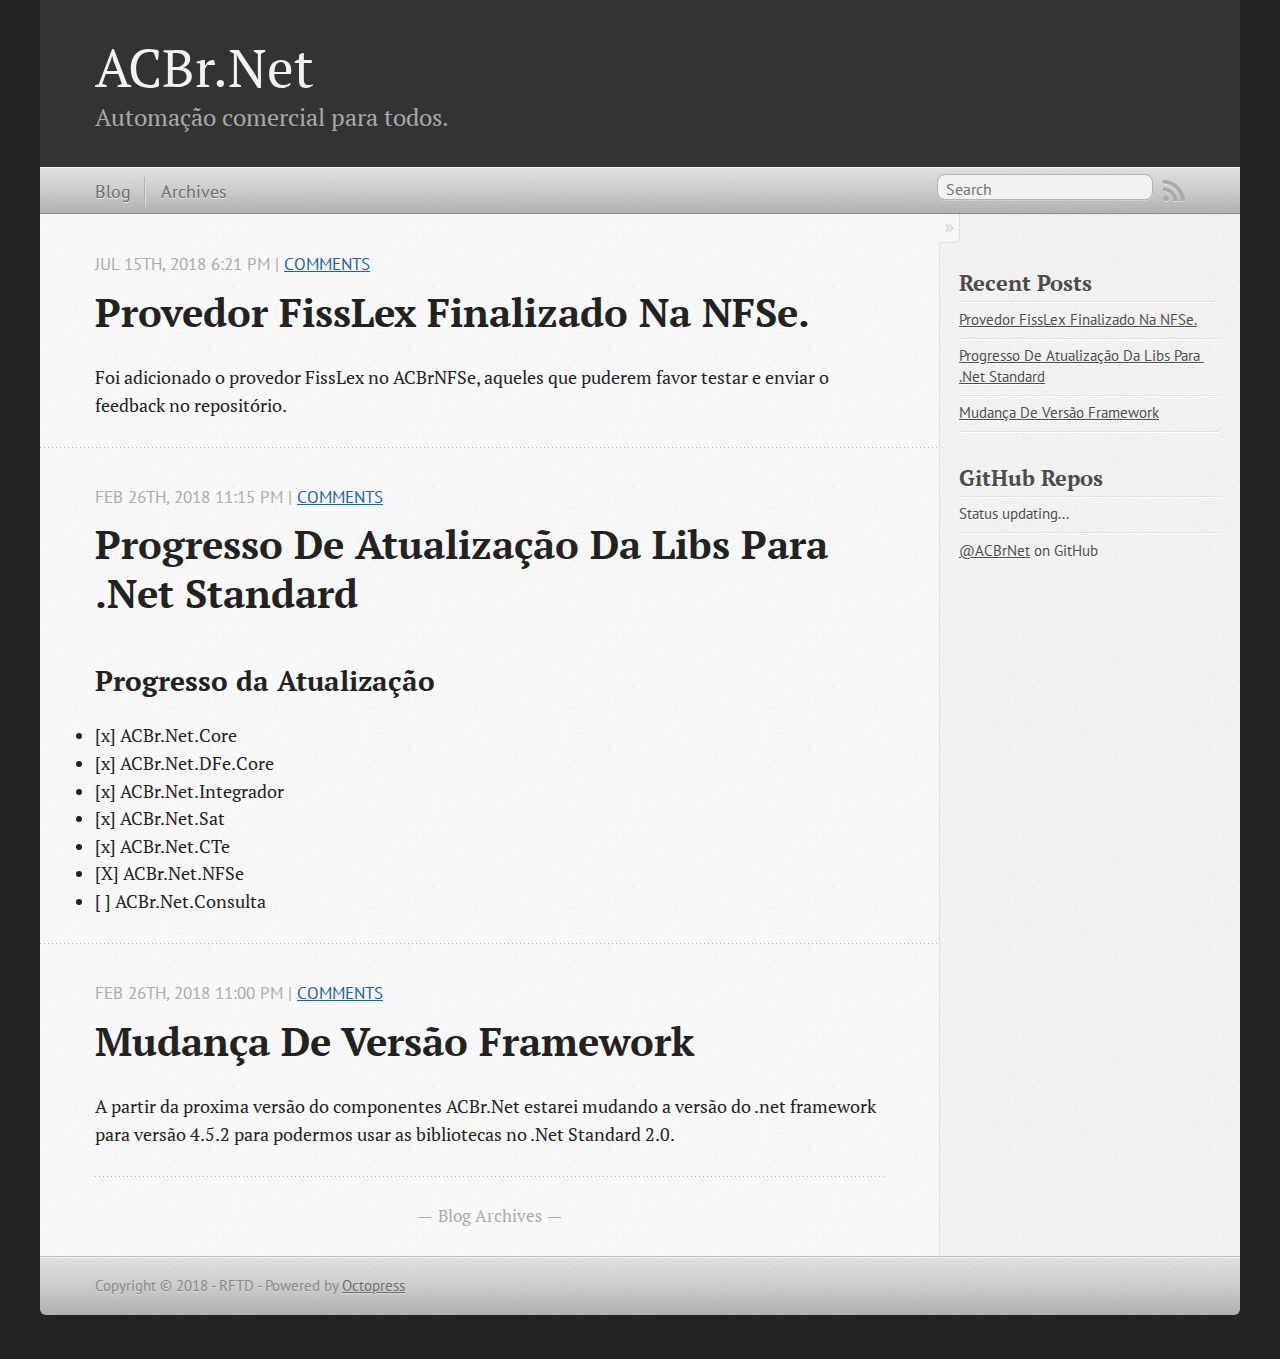
<file: index.html>
<!DOCTYPE html>
<!--[if IEMobile 7 ]><html class="no-js iem7"><![endif]-->
<!--[if lt IE 9]><html class="no-js lte-ie8"><![endif]-->
<!--[if (gt IE 8)|(gt IEMobile 7)|!(IEMobile)|!(IE)]><!--><html class="no-js" lang="en"><!--<![endif]-->
<head>
  <meta charset="utf-8">
  <title>ACBr.Net</title>
  <meta name="author" content="RFTD">

  
  <meta name="description" content="Foi adicionado o provedor FissLex no ACBrNFSe, aqueles que puderem favor testar e enviar o feedback no repositório.
">
  

  <!-- http://t.co/dKP3o1e -->
  <meta name="HandheldFriendly" content="True">
  <meta name="MobileOptimized" content="320">
  <meta name="viewport" content="width=device-width, initial-scale=1">

  
  <link rel="canonical" href="http://acbrnet.github.io/">
  <link href="/favicon.png" rel="icon">
  <link href="/stylesheets/screen.css" media="screen, projection" rel="stylesheet" type="text/css">
  <link href="/atom.xml" rel="alternate" title="ACBr.Net" type="application/atom+xml">
  <script src="/javascripts/modernizr-2.0.js"></script>
  <script src="//ajax.googleapis.com/ajax/libs/jquery/1.9.1/jquery.min.js"></script>
  <script>!window.jQuery && document.write(unescape('%3Cscript src="/javascripts/libs/jquery.min.js"%3E%3C/script%3E'))</script>
  <script src="/javascripts/octopress.js" type="text/javascript"></script>
  <!--Fonts from Google"s Web font directory at http://google.com/webfonts -->
<link href="//fonts.googleapis.com/css?family=PT+Serif:regular,italic,bold,bolditalic" rel="stylesheet" type="text/css">
<link href="//fonts.googleapis.com/css?family=PT+Sans:regular,italic,bold,bolditalic" rel="stylesheet" type="text/css">

  

</head>

<body   >
  <header role="banner"><hgroup>
  <h1><a href="/">ACBr.Net</a></h1>
  
    <h2>Automação comercial para todos.</h2>
  
</hgroup>

</header>
  <nav role="navigation"><ul class="subscription" data-subscription="rss">
  <li><a href="/atom.xml" rel="subscribe-rss" title="subscribe via RSS">RSS</a></li>
  
</ul>
  
<form action="https://www.google.com/search" method="get">
  <fieldset role="search">
    <input type="hidden" name="sitesearch" value="acbrnet.github.io">
    <input class="search" type="text" name="q" results="0" placeholder="Search"/>
  </fieldset>
</form>
  
<ul class="main-navigation">
  <li><a href="/">Blog</a></li>
  <li><a href="/blog/archives">Archives</a></li>
</ul>

</nav>
  <div id="main">
    <div id="content">
      <div class="blog-index">
  
  
  
    <article>
      
  <header>
    
      <h1 class="entry-title"><a href="/blog/2018/07/15/provedor-fisslex-finalizado-na-nfse/">Provedor FissLex Finalizado Na NFSe.</a></h1>
    
    
      <p class="meta">
        




<time class='entry-date' datetime='2018-07-15T18:21:13-04:00'><span class='date'><span class='date-month'>Jul</span> <span class='date-day'>15</span><span class='date-suffix'>th</span>, <span class='date-year'>2018</span></span> <span class='time'>6:21 pm</span></time>
        
           | <a href="/blog/2018/07/15/provedor-fisslex-finalizado-na-nfse/#disqus_thread"
             data-disqus-identifier="http://acbrnet.github.io/blog/2018/07/15/provedor-fisslex-finalizado-na-nfse/">Comments</a>
        
      </p>
    
  </header>


  <div class="entry-content"><p>Foi adicionado o provedor FissLex no ACBrNFSe, aqueles que puderem favor testar e enviar o feedback no repositório.</p>
</div>
  
  


    </article>
  
  
    <article>
      
  <header>
    
      <h1 class="entry-title"><a href="/blog/2018/02/26/progresso-de-atualizacao-da-libs-para-net-standard/">Progresso De Atualização Da Libs Para .Net Standard</a></h1>
    
    
      <p class="meta">
        




<time class='entry-date' datetime='2018-02-26T23:15:31-04:00'><span class='date'><span class='date-month'>Feb</span> <span class='date-day'>26</span><span class='date-suffix'>th</span>, <span class='date-year'>2018</span></span> <span class='time'>11:15 pm</span></time>
        
           | <a href="/blog/2018/02/26/progresso-de-atualizacao-da-libs-para-net-standard/#disqus_thread"
             data-disqus-identifier="http://acbrnet.github.io/blog/2018/02/26/progresso-de-atualizacao-da-libs-para-net-standard/">Comments</a>
        
      </p>
    
  </header>


  <div class="entry-content"><h2>Progresso da Atualização</h2>

<ul>
<li>[x] ACBr.Net.Core</li>
<li>[x] ACBr.Net.DFe.Core</li>
<li>[x] ACBr.Net.Integrador</li>
<li>[x] ACBr.Net.Sat</li>
<li>[x] ACBr.Net.CTe</li>
<li>[X] ACBr.Net.NFSe</li>
<li>[ ] ACBr.Net.Consulta</li>
</ul>

</div>
  
  


    </article>
  
  
    <article>
      
  <header>
    
      <h1 class="entry-title"><a href="/blog/2018/02/26/acbr-dot-net/">Mudança De Versão Framework</a></h1>
    
    
      <p class="meta">
        




<time class='entry-date' datetime='2018-02-26T23:00:00-04:00'><span class='date'><span class='date-month'>Feb</span> <span class='date-day'>26</span><span class='date-suffix'>th</span>, <span class='date-year'>2018</span></span> <span class='time'>11:00 pm</span></time>
        
           | <a href="/blog/2018/02/26/acbr-dot-net/#disqus_thread"
             data-disqus-identifier="http://acbrnet.github.io/blog/2018/02/26/acbr-dot-net/">Comments</a>
        
      </p>
    
  </header>


  <div class="entry-content"><p>A partir da proxima versão do componentes ACBr.Net estarei mudando a versão do .net framework para versão 4.5.2 para podermos usar as bibliotecas no .Net Standard 2.0.</p>
</div>
  
  


    </article>
  
  <div class="pagination">
    
    <a href="/blog/archives">Blog Archives</a>
    
  </div>
</div>
<aside class="sidebar">
  
    <section>
  <h1>Recent Posts</h1>
  <ul id="recent_posts">
    
      <li class="post">
        <a href="/blog/2018/07/15/provedor-fisslex-finalizado-na-nfse/">Provedor FissLex Finalizado Na NFSe.</a>
      </li>
    
      <li class="post">
        <a href="/blog/2018/02/26/progresso-de-atualizacao-da-libs-para-net-standard/">Progresso De Atualização Da Libs Para .Net Standard</a>
      </li>
    
      <li class="post">
        <a href="/blog/2018/02/26/acbr-dot-net/">Mudança De Versão Framework</a>
      </li>
    
  </ul>
</section>

<section>
  <h1>GitHub Repos</h1>
  <ul id="gh_repos">
    <li class="loading">Status updating...</li>
  </ul>
  
  <a href="https://github.com/ACBrNet">@ACBrNet</a> on GitHub
  
  <script type="text/javascript">
    $(document).ready(function(){
        if (!window.jXHR){
            var jxhr = document.createElement('script');
            jxhr.type = 'text/javascript';
            jxhr.src = '/javascripts/libs/jXHR.js';
            var s = document.getElementsByTagName('script')[0];
            s.parentNode.insertBefore(jxhr, s);
        }

        github.showRepos({
            user: 'ACBrNet',
            count: 0,
            skip_forks: true,
            target: '#gh_repos'
        });
    });
  </script>
  <script src="/javascripts/github.js" type="text/javascript"> </script>
</section>





  
</aside>

    </div>
  </div>
  <footer role="contentinfo"><p>
  Copyright &copy; 2018 - RFTD -
  <span class="credit">Powered by <a href="http://octopress.org">Octopress</a></span>
</p>

</footer>
  

<script type="text/javascript">
      var disqus_shortname = 'acbrnet';
      
        
        var disqus_script = 'count.js';
      
    (function () {
      var dsq = document.createElement('script'); dsq.type = 'text/javascript'; dsq.async = true;
      dsq.src = '//' + disqus_shortname + '.disqus.com/' + disqus_script;
      (document.getElementsByTagName('head')[0] || document.getElementsByTagName('body')[0]).appendChild(dsq);
    }());
</script>







  <script type="text/javascript">
    (function(){
      var twitterWidgets = document.createElement('script');
      twitterWidgets.type = 'text/javascript';
      twitterWidgets.async = true;
      twitterWidgets.src = '//platform.twitter.com/widgets.js';
      document.getElementsByTagName('head')[0].appendChild(twitterWidgets);
    })();
  </script>





</body>
</html>
</file>
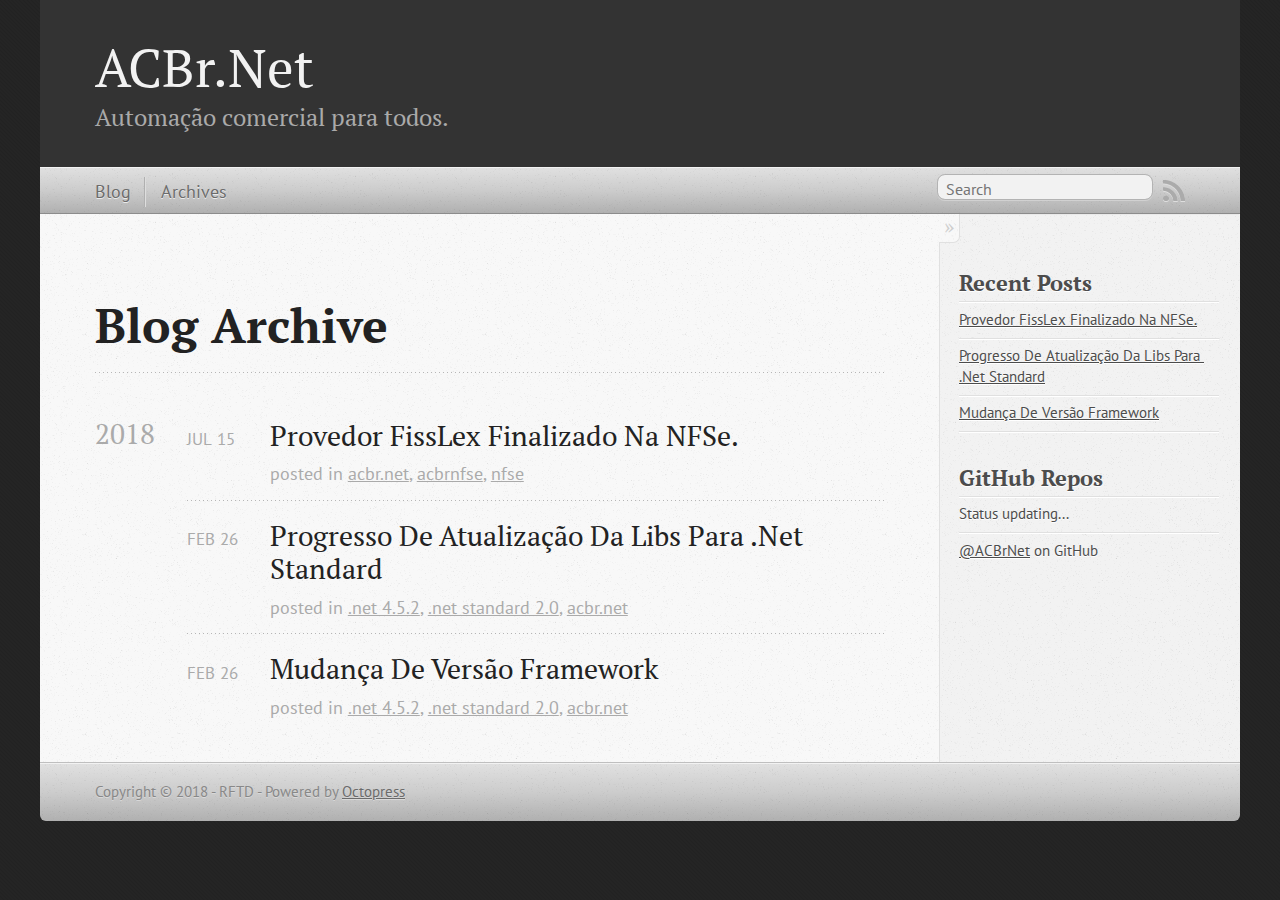
<file: blog/archives/index.html>
<!DOCTYPE html>
<!--[if IEMobile 7 ]><html class="no-js iem7"><![endif]-->
<!--[if lt IE 9]><html class="no-js lte-ie8"><![endif]-->
<!--[if (gt IE 8)|(gt IEMobile 7)|!(IEMobile)|!(IE)]><!--><html class="no-js" lang="en"><!--<![endif]-->
<head>
  <meta charset="utf-8">
  <title>Blog Archive - ACBr.Net</title>
  <meta name="author" content="RFTD">

  
  <meta name="description" content="Blog Archive 2018 Provedor FissLex Finalizado Na NFSe.
Jul 15 2018 posted in acbr.net, acbrnfse, nfse Progresso De Atualização Da Libs Para .Net &hellip;">
  

  <!-- http://t.co/dKP3o1e -->
  <meta name="HandheldFriendly" content="True">
  <meta name="MobileOptimized" content="320">
  <meta name="viewport" content="width=device-width, initial-scale=1">

  
  <link rel="canonical" href="http://acbrnet.github.io/blog/archives/">
  <link href="/favicon.png" rel="icon">
  <link href="/stylesheets/screen.css" media="screen, projection" rel="stylesheet" type="text/css">
  <link href="/atom.xml" rel="alternate" title="ACBr.Net" type="application/atom+xml">
  <script src="/javascripts/modernizr-2.0.js"></script>
  <script src="//ajax.googleapis.com/ajax/libs/jquery/1.9.1/jquery.min.js"></script>
  <script>!window.jQuery && document.write(unescape('%3Cscript src="/javascripts/libs/jquery.min.js"%3E%3C/script%3E'))</script>
  <script src="/javascripts/octopress.js" type="text/javascript"></script>
  <!--Fonts from Google"s Web font directory at http://google.com/webfonts -->
<link href="//fonts.googleapis.com/css?family=PT+Serif:regular,italic,bold,bolditalic" rel="stylesheet" type="text/css">
<link href="//fonts.googleapis.com/css?family=PT+Sans:regular,italic,bold,bolditalic" rel="stylesheet" type="text/css">

  

</head>

<body   >
  <header role="banner"><hgroup>
  <h1><a href="/">ACBr.Net</a></h1>
  
    <h2>Automação comercial para todos.</h2>
  
</hgroup>

</header>
  <nav role="navigation"><ul class="subscription" data-subscription="rss">
  <li><a href="/atom.xml" rel="subscribe-rss" title="subscribe via RSS">RSS</a></li>
  
</ul>
  
<form action="https://www.google.com/search" method="get">
  <fieldset role="search">
    <input type="hidden" name="sitesearch" value="acbrnet.github.io">
    <input class="search" type="text" name="q" results="0" placeholder="Search"/>
  </fieldset>
</form>
  
<ul class="main-navigation">
  <li><a href="/">Blog</a></li>
  <li><a href="/blog/archives">Archives</a></li>
</ul>

</nav>
  <div id="main">
    <div id="content">
      <div>
<article role="article">
  
  <header>
    <h1 class="entry-title">Blog Archive</h1>
    
  </header>
  
  <div id="blog-archives">



  
  <h2>2018</h2>

<article>
  
<h1><a href="/blog/2018/07/15/provedor-fisslex-finalizado-na-nfse/">Provedor FissLex Finalizado Na NFSe.</a></h1>
<time datetime="2018-07-15T18:21:13-04:00" pubdate><span class='month'>Jul</span> <span class='day'>15</span> <span class='year'>2018</span></time>

<footer>
  <span class="categories">posted in <a class='category' href='/blog/categories/acbr-dot-net/'>acbr.net</a>, <a class='category' href='/blog/categories/acbrnfse/'>acbrnfse</a>, <a class='category' href='/blog/categories/nfse/'>nfse</a></span>
</footer>


</article>



<article>
  
<h1><a href="/blog/2018/02/26/progresso-de-atualizacao-da-libs-para-net-standard/">Progresso De Atualização Da Libs Para .Net Standard</a></h1>
<time datetime="2018-02-26T23:15:31-04:00" pubdate><span class='month'>Feb</span> <span class='day'>26</span> <span class='year'>2018</span></time>

<footer>
  <span class="categories">posted in <a class='category' href='/blog/categories/dot-net-4-dot-5-2/'>.net 4.5.2</a>, <a class='category' href='/blog/categories/dot-net-standard-2-dot-0/'>.net standard 2.0</a>, <a class='category' href='/blog/categories/acbr-dot-net/'>acbr.net</a></span>
</footer>


</article>



<article>
  
<h1><a href="/blog/2018/02/26/acbr-dot-net/">Mudança De Versão Framework</a></h1>
<time datetime="2018-02-26T23:00:00-04:00" pubdate><span class='month'>Feb</span> <span class='day'>26</span> <span class='year'>2018</span></time>

<footer>
  <span class="categories">posted in <a class='category' href='/blog/categories/dot-net-4-dot-5-2/'>.net 4.5.2</a>, <a class='category' href='/blog/categories/dot-net-standard-2-dot-0/'>.net standard 2.0</a>, <a class='category' href='/blog/categories/acbr-dot-net/'>acbr.net</a></span>
</footer>


</article>

</div>

  
</article>

</div>

<aside class="sidebar">
  
    <section>
  <h1>Recent Posts</h1>
  <ul id="recent_posts">
    
      <li class="post">
        <a href="/blog/2018/07/15/provedor-fisslex-finalizado-na-nfse/">Provedor FissLex Finalizado Na NFSe.</a>
      </li>
    
      <li class="post">
        <a href="/blog/2018/02/26/progresso-de-atualizacao-da-libs-para-net-standard/">Progresso De Atualização Da Libs Para .Net Standard</a>
      </li>
    
      <li class="post">
        <a href="/blog/2018/02/26/acbr-dot-net/">Mudança De Versão Framework</a>
      </li>
    
  </ul>
</section>

<section>
  <h1>GitHub Repos</h1>
  <ul id="gh_repos">
    <li class="loading">Status updating...</li>
  </ul>
  
  <a href="https://github.com/ACBrNet">@ACBrNet</a> on GitHub
  
  <script type="text/javascript">
    $(document).ready(function(){
        if (!window.jXHR){
            var jxhr = document.createElement('script');
            jxhr.type = 'text/javascript';
            jxhr.src = '/javascripts/libs/jXHR.js';
            var s = document.getElementsByTagName('script')[0];
            s.parentNode.insertBefore(jxhr, s);
        }

        github.showRepos({
            user: 'ACBrNet',
            count: 0,
            skip_forks: true,
            target: '#gh_repos'
        });
    });
  </script>
  <script src="/javascripts/github.js" type="text/javascript"> </script>
</section>





  
</aside>


    </div>
  </div>
  <footer role="contentinfo"><p>
  Copyright &copy; 2018 - RFTD -
  <span class="credit">Powered by <a href="http://octopress.org">Octopress</a></span>
</p>

</footer>
  

<script type="text/javascript">
      var disqus_shortname = 'acbrnet';
      
        
        var disqus_script = 'count.js';
      
    (function () {
      var dsq = document.createElement('script'); dsq.type = 'text/javascript'; dsq.async = true;
      dsq.src = '//' + disqus_shortname + '.disqus.com/' + disqus_script;
      (document.getElementsByTagName('head')[0] || document.getElementsByTagName('body')[0]).appendChild(dsq);
    }());
</script>







  <script type="text/javascript">
    (function(){
      var twitterWidgets = document.createElement('script');
      twitterWidgets.type = 'text/javascript';
      twitterWidgets.async = true;
      twitterWidgets.src = '//platform.twitter.com/widgets.js';
      document.getElementsByTagName('head')[0].appendChild(twitterWidgets);
    })();
  </script>





</body>
</html>
</file>
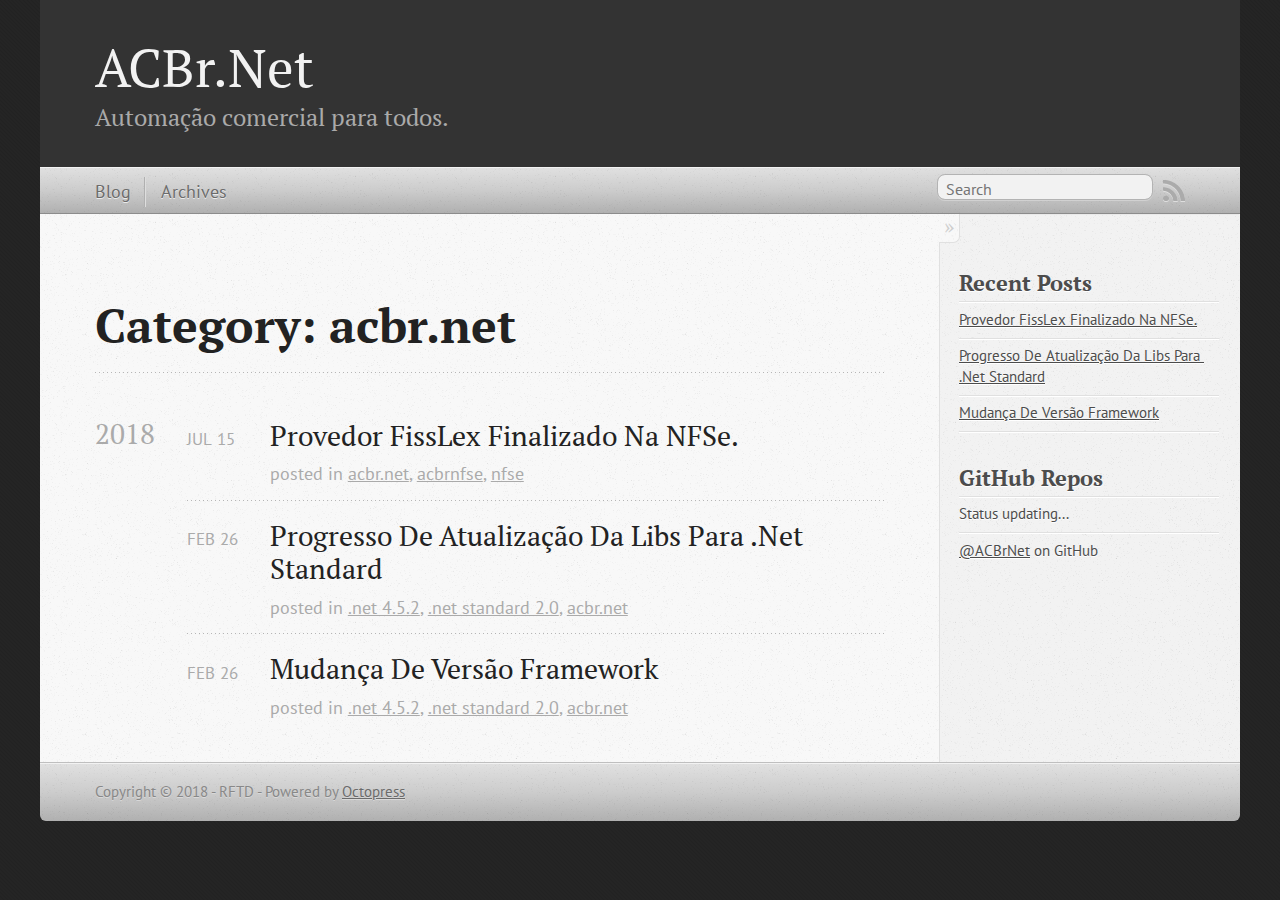
<file: blog/categories/acbr-dot-net/index.html>
<!DOCTYPE html>
<!--[if IEMobile 7 ]><html class="no-js iem7"><![endif]-->
<!--[if lt IE 9]><html class="no-js lte-ie8"><![endif]-->
<!--[if (gt IE 8)|(gt IEMobile 7)|!(IEMobile)|!(IE)]><!--><html class="no-js" lang="en"><!--<![endif]-->
<head>
  <meta charset="utf-8">
  <title>Category: acbr.net - ACBr.Net</title>
  <meta name="author" content="RFTD">

  
  <meta name="description" content="Category: acbr.net">
  

  <!-- http://t.co/dKP3o1e -->
  <meta name="HandheldFriendly" content="True">
  <meta name="MobileOptimized" content="320">
  <meta name="viewport" content="width=device-width, initial-scale=1">

  
  <link rel="canonical" href="http://acbrnet.github.io/blog/categories/acbr-dot-net/">
  <link href="/favicon.png" rel="icon">
  <link href="/stylesheets/screen.css" media="screen, projection" rel="stylesheet" type="text/css">
  <link href="/atom.xml" rel="alternate" title="ACBr.Net" type="application/atom+xml">
  <script src="/javascripts/modernizr-2.0.js"></script>
  <script src="//ajax.googleapis.com/ajax/libs/jquery/1.9.1/jquery.min.js"></script>
  <script>!window.jQuery && document.write(unescape('%3Cscript src="/javascripts/libs/jquery.min.js"%3E%3C/script%3E'))</script>
  <script src="/javascripts/octopress.js" type="text/javascript"></script>
  <!--Fonts from Google"s Web font directory at http://google.com/webfonts -->
<link href="//fonts.googleapis.com/css?family=PT+Serif:regular,italic,bold,bolditalic" rel="stylesheet" type="text/css">
<link href="//fonts.googleapis.com/css?family=PT+Sans:regular,italic,bold,bolditalic" rel="stylesheet" type="text/css">

  

</head>

<body   >
  <header role="banner"><hgroup>
  <h1><a href="/">ACBr.Net</a></h1>
  
    <h2>Automação comercial para todos.</h2>
  
</hgroup>

</header>
  <nav role="navigation"><ul class="subscription" data-subscription="rss">
  <li><a href="/atom.xml" rel="subscribe-rss" title="subscribe via RSS">RSS</a></li>
  
</ul>
  
<form action="https://www.google.com/search" method="get">
  <fieldset role="search">
    <input type="hidden" name="sitesearch" value="acbrnet.github.io">
    <input class="search" type="text" name="q" results="0" placeholder="Search"/>
  </fieldset>
</form>
  
<ul class="main-navigation">
  <li><a href="/">Blog</a></li>
  <li><a href="/blog/archives">Archives</a></li>
</ul>

</nav>
  <div id="main">
    <div id="content">
      <div>
<article role="article">
  
  <header>
    <h1 class="entry-title">Category: acbr.net</h1>
    
  </header>
  
  <div id="blog-archives" class="category">



  
  <h2>2018</h2>

<article>
  
<h1><a href="/blog/2018/07/15/provedor-fisslex-finalizado-na-nfse/">Provedor FissLex Finalizado Na NFSe.</a></h1>
<time datetime="2018-07-15T18:21:13-04:00" pubdate><span class='month'>Jul</span> <span class='day'>15</span> <span class='year'>2018</span></time>

<footer>
  <span class="categories">posted in <a class='category' href='/blog/categories/acbr-dot-net/'>acbr.net</a>, <a class='category' href='/blog/categories/acbrnfse/'>acbrnfse</a>, <a class='category' href='/blog/categories/nfse/'>nfse</a></span>
</footer>


</article>



<article>
  
<h1><a href="/blog/2018/02/26/progresso-de-atualizacao-da-libs-para-net-standard/">Progresso De Atualização Da Libs Para .Net Standard</a></h1>
<time datetime="2018-02-26T23:15:31-04:00" pubdate><span class='month'>Feb</span> <span class='day'>26</span> <span class='year'>2018</span></time>

<footer>
  <span class="categories">posted in <a class='category' href='/blog/categories/dot-net-4-dot-5-2/'>.net 4.5.2</a>, <a class='category' href='/blog/categories/dot-net-standard-2-dot-0/'>.net standard 2.0</a>, <a class='category' href='/blog/categories/acbr-dot-net/'>acbr.net</a></span>
</footer>


</article>



<article>
  
<h1><a href="/blog/2018/02/26/acbr-dot-net/">Mudança De Versão Framework</a></h1>
<time datetime="2018-02-26T23:00:00-04:00" pubdate><span class='month'>Feb</span> <span class='day'>26</span> <span class='year'>2018</span></time>

<footer>
  <span class="categories">posted in <a class='category' href='/blog/categories/dot-net-4-dot-5-2/'>.net 4.5.2</a>, <a class='category' href='/blog/categories/dot-net-standard-2-dot-0/'>.net standard 2.0</a>, <a class='category' href='/blog/categories/acbr-dot-net/'>acbr.net</a></span>
</footer>


</article>

</div>

  
</article>

</div>

<aside class="sidebar">
  
    <section>
  <h1>Recent Posts</h1>
  <ul id="recent_posts">
    
      <li class="post">
        <a href="/blog/2018/07/15/provedor-fisslex-finalizado-na-nfse/">Provedor FissLex Finalizado Na NFSe.</a>
      </li>
    
      <li class="post">
        <a href="/blog/2018/02/26/progresso-de-atualizacao-da-libs-para-net-standard/">Progresso De Atualização Da Libs Para .Net Standard</a>
      </li>
    
      <li class="post">
        <a href="/blog/2018/02/26/acbr-dot-net/">Mudança De Versão Framework</a>
      </li>
    
  </ul>
</section>

<section>
  <h1>GitHub Repos</h1>
  <ul id="gh_repos">
    <li class="loading">Status updating...</li>
  </ul>
  
  <a href="https://github.com/ACBrNet">@ACBrNet</a> on GitHub
  
  <script type="text/javascript">
    $(document).ready(function(){
        if (!window.jXHR){
            var jxhr = document.createElement('script');
            jxhr.type = 'text/javascript';
            jxhr.src = '/javascripts/libs/jXHR.js';
            var s = document.getElementsByTagName('script')[0];
            s.parentNode.insertBefore(jxhr, s);
        }

        github.showRepos({
            user: 'ACBrNet',
            count: 0,
            skip_forks: true,
            target: '#gh_repos'
        });
    });
  </script>
  <script src="/javascripts/github.js" type="text/javascript"> </script>
</section>





  
</aside>


    </div>
  </div>
  <footer role="contentinfo"><p>
  Copyright &copy; 2018 - RFTD -
  <span class="credit">Powered by <a href="http://octopress.org">Octopress</a></span>
</p>

</footer>
  

<script type="text/javascript">
      var disqus_shortname = 'acbrnet';
      
        
        var disqus_script = 'count.js';
      
    (function () {
      var dsq = document.createElement('script'); dsq.type = 'text/javascript'; dsq.async = true;
      dsq.src = '//' + disqus_shortname + '.disqus.com/' + disqus_script;
      (document.getElementsByTagName('head')[0] || document.getElementsByTagName('body')[0]).appendChild(dsq);
    }());
</script>







  <script type="text/javascript">
    (function(){
      var twitterWidgets = document.createElement('script');
      twitterWidgets.type = 'text/javascript';
      twitterWidgets.async = true;
      twitterWidgets.src = '//platform.twitter.com/widgets.js';
      document.getElementsByTagName('head')[0].appendChild(twitterWidgets);
    })();
  </script>





</body>
</html>
</file>
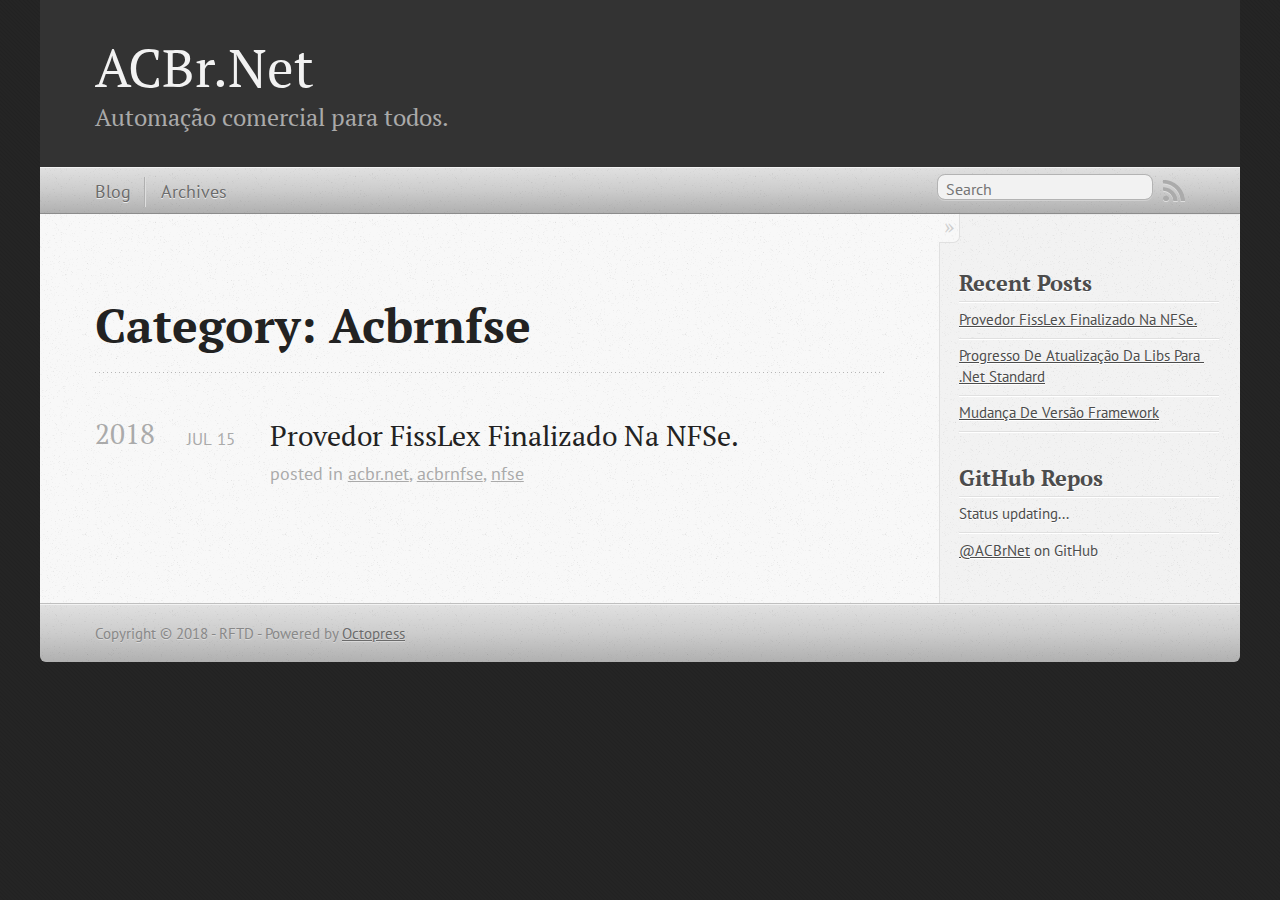
<file: blog/categories/acbrnfse/index.html>
<!DOCTYPE html>
<!--[if IEMobile 7 ]><html class="no-js iem7"><![endif]-->
<!--[if lt IE 9]><html class="no-js lte-ie8"><![endif]-->
<!--[if (gt IE 8)|(gt IEMobile 7)|!(IEMobile)|!(IE)]><!--><html class="no-js" lang="en"><!--<![endif]-->
<head>
  <meta charset="utf-8">
  <title>Category: Acbrnfse - ACBr.Net</title>
  <meta name="author" content="RFTD">

  
  <meta name="description" content="Category: acbrnfse">
  

  <!-- http://t.co/dKP3o1e -->
  <meta name="HandheldFriendly" content="True">
  <meta name="MobileOptimized" content="320">
  <meta name="viewport" content="width=device-width, initial-scale=1">

  
  <link rel="canonical" href="http://acbrnet.github.io/blog/categories/acbrnfse/">
  <link href="/favicon.png" rel="icon">
  <link href="/stylesheets/screen.css" media="screen, projection" rel="stylesheet" type="text/css">
  <link href="/atom.xml" rel="alternate" title="ACBr.Net" type="application/atom+xml">
  <script src="/javascripts/modernizr-2.0.js"></script>
  <script src="//ajax.googleapis.com/ajax/libs/jquery/1.9.1/jquery.min.js"></script>
  <script>!window.jQuery && document.write(unescape('%3Cscript src="/javascripts/libs/jquery.min.js"%3E%3C/script%3E'))</script>
  <script src="/javascripts/octopress.js" type="text/javascript"></script>
  <!--Fonts from Google"s Web font directory at http://google.com/webfonts -->
<link href="//fonts.googleapis.com/css?family=PT+Serif:regular,italic,bold,bolditalic" rel="stylesheet" type="text/css">
<link href="//fonts.googleapis.com/css?family=PT+Sans:regular,italic,bold,bolditalic" rel="stylesheet" type="text/css">

  

</head>

<body   >
  <header role="banner"><hgroup>
  <h1><a href="/">ACBr.Net</a></h1>
  
    <h2>Automação comercial para todos.</h2>
  
</hgroup>

</header>
  <nav role="navigation"><ul class="subscription" data-subscription="rss">
  <li><a href="/atom.xml" rel="subscribe-rss" title="subscribe via RSS">RSS</a></li>
  
</ul>
  
<form action="https://www.google.com/search" method="get">
  <fieldset role="search">
    <input type="hidden" name="sitesearch" value="acbrnet.github.io">
    <input class="search" type="text" name="q" results="0" placeholder="Search"/>
  </fieldset>
</form>
  
<ul class="main-navigation">
  <li><a href="/">Blog</a></li>
  <li><a href="/blog/archives">Archives</a></li>
</ul>

</nav>
  <div id="main">
    <div id="content">
      <div>
<article role="article">
  
  <header>
    <h1 class="entry-title">Category: Acbrnfse</h1>
    
  </header>
  
  <div id="blog-archives" class="category">



  
  <h2>2018</h2>

<article>
  
<h1><a href="/blog/2018/07/15/provedor-fisslex-finalizado-na-nfse/">Provedor FissLex Finalizado Na NFSe.</a></h1>
<time datetime="2018-07-15T18:21:13-04:00" pubdate><span class='month'>Jul</span> <span class='day'>15</span> <span class='year'>2018</span></time>

<footer>
  <span class="categories">posted in <a class='category' href='/blog/categories/acbr-dot-net/'>acbr.net</a>, <a class='category' href='/blog/categories/acbrnfse/'>acbrnfse</a>, <a class='category' href='/blog/categories/nfse/'>nfse</a></span>
</footer>


</article>

</div>

  
</article>

</div>

<aside class="sidebar">
  
    <section>
  <h1>Recent Posts</h1>
  <ul id="recent_posts">
    
      <li class="post">
        <a href="/blog/2018/07/15/provedor-fisslex-finalizado-na-nfse/">Provedor FissLex Finalizado Na NFSe.</a>
      </li>
    
      <li class="post">
        <a href="/blog/2018/02/26/progresso-de-atualizacao-da-libs-para-net-standard/">Progresso De Atualização Da Libs Para .Net Standard</a>
      </li>
    
      <li class="post">
        <a href="/blog/2018/02/26/acbr-dot-net/">Mudança De Versão Framework</a>
      </li>
    
  </ul>
</section>

<section>
  <h1>GitHub Repos</h1>
  <ul id="gh_repos">
    <li class="loading">Status updating...</li>
  </ul>
  
  <a href="https://github.com/ACBrNet">@ACBrNet</a> on GitHub
  
  <script type="text/javascript">
    $(document).ready(function(){
        if (!window.jXHR){
            var jxhr = document.createElement('script');
            jxhr.type = 'text/javascript';
            jxhr.src = '/javascripts/libs/jXHR.js';
            var s = document.getElementsByTagName('script')[0];
            s.parentNode.insertBefore(jxhr, s);
        }

        github.showRepos({
            user: 'ACBrNet',
            count: 0,
            skip_forks: true,
            target: '#gh_repos'
        });
    });
  </script>
  <script src="/javascripts/github.js" type="text/javascript"> </script>
</section>





  
</aside>


    </div>
  </div>
  <footer role="contentinfo"><p>
  Copyright &copy; 2018 - RFTD -
  <span class="credit">Powered by <a href="http://octopress.org">Octopress</a></span>
</p>

</footer>
  

<script type="text/javascript">
      var disqus_shortname = 'acbrnet';
      
        
        var disqus_script = 'count.js';
      
    (function () {
      var dsq = document.createElement('script'); dsq.type = 'text/javascript'; dsq.async = true;
      dsq.src = '//' + disqus_shortname + '.disqus.com/' + disqus_script;
      (document.getElementsByTagName('head')[0] || document.getElementsByTagName('body')[0]).appendChild(dsq);
    }());
</script>







  <script type="text/javascript">
    (function(){
      var twitterWidgets = document.createElement('script');
      twitterWidgets.type = 'text/javascript';
      twitterWidgets.async = true;
      twitterWidgets.src = '//platform.twitter.com/widgets.js';
      document.getElementsByTagName('head')[0].appendChild(twitterWidgets);
    })();
  </script>





</body>
</html>
</file>
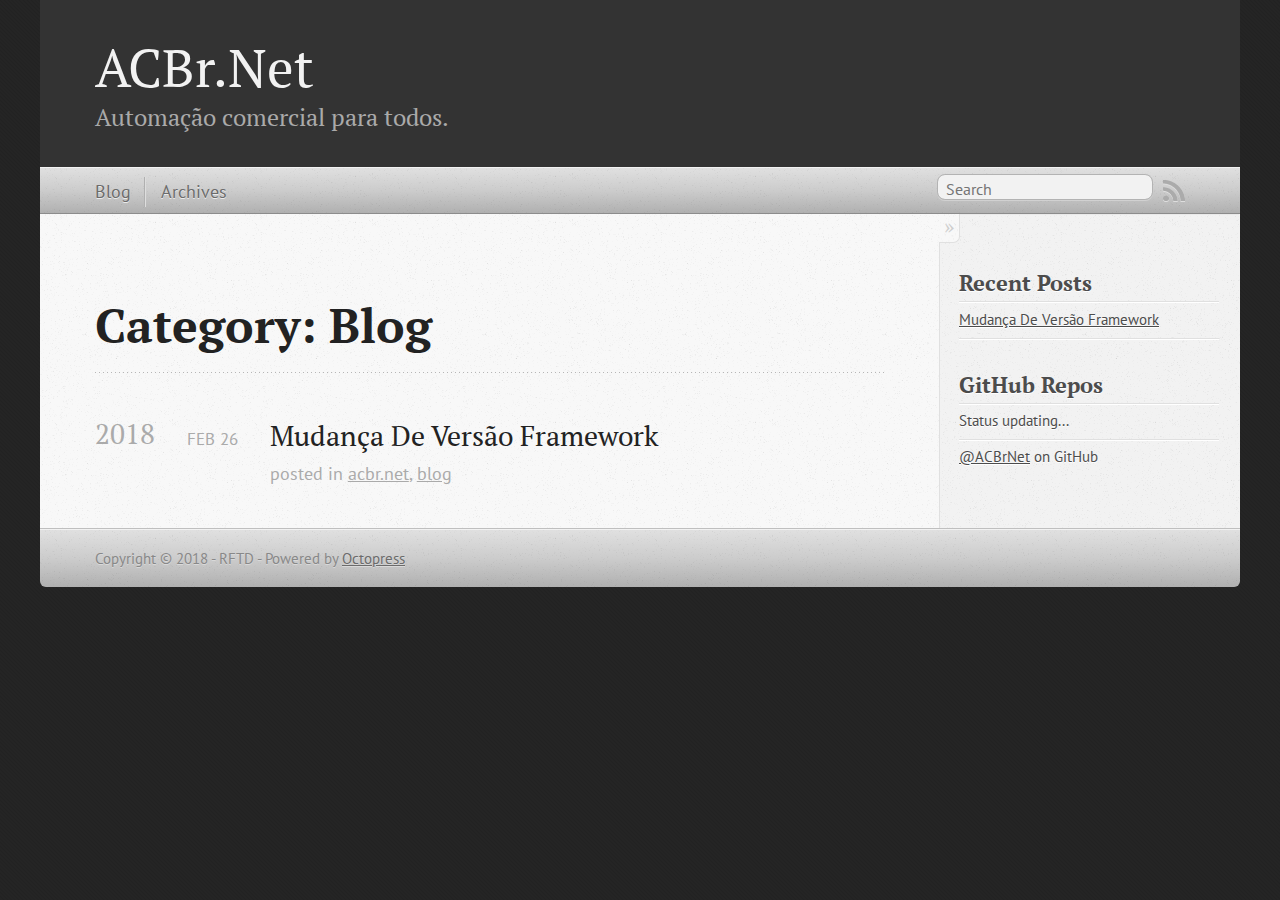
<file: blog/categories/blog/index.html>
<!DOCTYPE html>
<!--[if IEMobile 7 ]><html class="no-js iem7"><![endif]-->
<!--[if lt IE 9]><html class="no-js lte-ie8"><![endif]-->
<!--[if (gt IE 8)|(gt IEMobile 7)|!(IEMobile)|!(IE)]><!--><html class="no-js" lang="en"><!--<![endif]-->
<head>
  <meta charset="utf-8">
  <title>Category: Blog - ACBr.Net</title>
  <meta name="author" content="RFTD">

  
  <meta name="description" content="Category: blog">
  

  <!-- http://t.co/dKP3o1e -->
  <meta name="HandheldFriendly" content="True">
  <meta name="MobileOptimized" content="320">
  <meta name="viewport" content="width=device-width, initial-scale=1">

  
  <link rel="canonical" href="http://acbrnet.github.io/blog/categories/blog/">
  <link href="/favicon.png" rel="icon">
  <link href="/stylesheets/screen.css" media="screen, projection" rel="stylesheet" type="text/css">
  <link href="/atom.xml" rel="alternate" title="ACBr.Net" type="application/atom+xml">
  <script src="/javascripts/modernizr-2.0.js"></script>
  <script src="//ajax.googleapis.com/ajax/libs/jquery/1.9.1/jquery.min.js"></script>
  <script>!window.jQuery && document.write(unescape('%3Cscript src="/javascripts/libs/jquery.min.js"%3E%3C/script%3E'))</script>
  <script src="/javascripts/octopress.js" type="text/javascript"></script>
  <!--Fonts from Google"s Web font directory at http://google.com/webfonts -->
<link href="//fonts.googleapis.com/css?family=PT+Serif:regular,italic,bold,bolditalic" rel="stylesheet" type="text/css">
<link href="//fonts.googleapis.com/css?family=PT+Sans:regular,italic,bold,bolditalic" rel="stylesheet" type="text/css">

  

</head>

<body   >
  <header role="banner"><hgroup>
  <h1><a href="/">ACBr.Net</a></h1>
  
    <h2>Automação comercial para todos.</h2>
  
</hgroup>

</header>
  <nav role="navigation"><ul class="subscription" data-subscription="rss">
  <li><a href="/atom.xml" rel="subscribe-rss" title="subscribe via RSS">RSS</a></li>
  
</ul>
  
<form action="https://www.google.com/search" method="get">
  <fieldset role="search">
    <input type="hidden" name="sitesearch" value="acbrnet.github.io">
    <input class="search" type="text" name="q" results="0" placeholder="Search"/>
  </fieldset>
</form>
  
<ul class="main-navigation">
  <li><a href="/">Blog</a></li>
  <li><a href="/blog/archives">Archives</a></li>
</ul>

</nav>
  <div id="main">
    <div id="content">
      <div>
<article role="article">
  
  <header>
    <h1 class="entry-title">Category: Blog</h1>
    
  </header>
  
  <div id="blog-archives" class="category">



  
  <h2>2018</h2>

<article>
  
<h1><a href="/blog/2018/02/26/acbr-dot-net/">Mudança De Versão Framework</a></h1>
<time datetime="2018-02-26T23:00:00-04:00" pubdate><span class='month'>Feb</span> <span class='day'>26</span> <span class='year'>2018</span></time>

<footer>
  <span class="categories">posted in <a class='category' href='/blog/categories/acbr-dot-net/'>acbr.net</a>, <a class='category' href='/blog/categories/blog/'>blog</a></span>
</footer>


</article>

</div>

  
</article>

</div>

<aside class="sidebar">
  
    <section>
  <h1>Recent Posts</h1>
  <ul id="recent_posts">
    
      <li class="post">
        <a href="/blog/2018/02/26/acbr-dot-net/">Mudança De Versão Framework</a>
      </li>
    
  </ul>
</section>

<section>
  <h1>GitHub Repos</h1>
  <ul id="gh_repos">
    <li class="loading">Status updating...</li>
  </ul>
  
  <a href="https://github.com/ACBrNet">@ACBrNet</a> on GitHub
  
  <script type="text/javascript">
    $(document).ready(function(){
        if (!window.jXHR){
            var jxhr = document.createElement('script');
            jxhr.type = 'text/javascript';
            jxhr.src = '/javascripts/libs/jXHR.js';
            var s = document.getElementsByTagName('script')[0];
            s.parentNode.insertBefore(jxhr, s);
        }

        github.showRepos({
            user: 'ACBrNet',
            count: 0,
            skip_forks: true,
            target: '#gh_repos'
        });
    });
  </script>
  <script src="/javascripts/github.js" type="text/javascript"> </script>
</section>





  
</aside>


    </div>
  </div>
  <footer role="contentinfo"><p>
  Copyright &copy; 2018 - RFTD -
  <span class="credit">Powered by <a href="http://octopress.org">Octopress</a></span>
</p>

</footer>
  

<script type="text/javascript">
      var disqus_shortname = 'acbrnet';
      
        
        var disqus_script = 'count.js';
      
    (function () {
      var dsq = document.createElement('script'); dsq.type = 'text/javascript'; dsq.async = true;
      dsq.src = '//' + disqus_shortname + '.disqus.com/' + disqus_script;
      (document.getElementsByTagName('head')[0] || document.getElementsByTagName('body')[0]).appendChild(dsq);
    }());
</script>







  <script type="text/javascript">
    (function(){
      var twitterWidgets = document.createElement('script');
      twitterWidgets.type = 'text/javascript';
      twitterWidgets.async = true;
      twitterWidgets.src = '//platform.twitter.com/widgets.js';
      document.getElementsByTagName('head')[0].appendChild(twitterWidgets);
    })();
  </script>





</body>
</html>
</file>
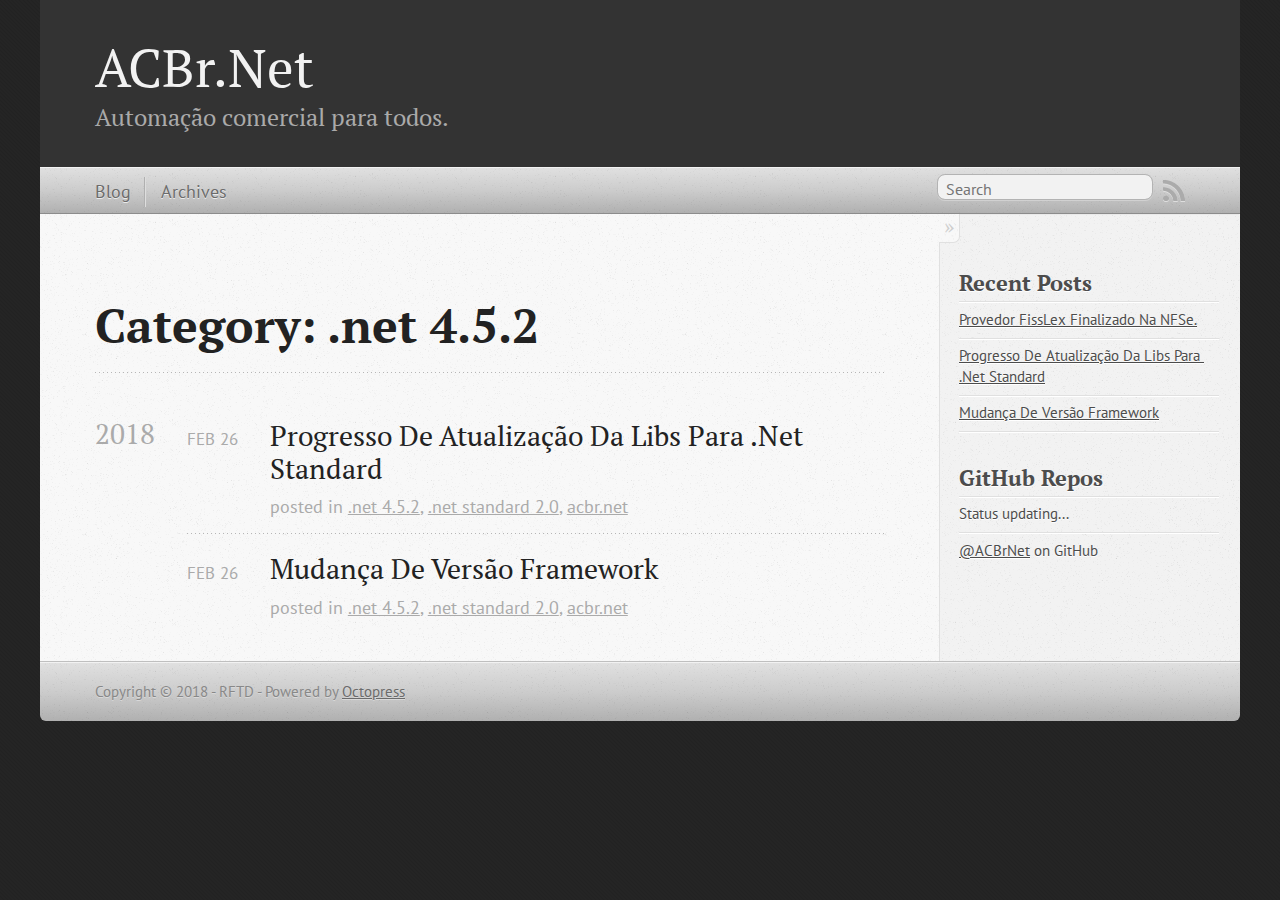
<file: blog/categories/dot-net-4-dot-5-2/index.html>
<!DOCTYPE html>
<!--[if IEMobile 7 ]><html class="no-js iem7"><![endif]-->
<!--[if lt IE 9]><html class="no-js lte-ie8"><![endif]-->
<!--[if (gt IE 8)|(gt IEMobile 7)|!(IEMobile)|!(IE)]><!--><html class="no-js" lang="en"><!--<![endif]-->
<head>
  <meta charset="utf-8">
  <title>Category: .net 4.5.2 - ACBr.Net</title>
  <meta name="author" content="RFTD">

  
  <meta name="description" content="Category: .net 4.5.2">
  

  <!-- http://t.co/dKP3o1e -->
  <meta name="HandheldFriendly" content="True">
  <meta name="MobileOptimized" content="320">
  <meta name="viewport" content="width=device-width, initial-scale=1">

  
  <link rel="canonical" href="http://acbrnet.github.io/blog/categories/dot-net-4-dot-5-2/">
  <link href="/favicon.png" rel="icon">
  <link href="/stylesheets/screen.css" media="screen, projection" rel="stylesheet" type="text/css">
  <link href="/atom.xml" rel="alternate" title="ACBr.Net" type="application/atom+xml">
  <script src="/javascripts/modernizr-2.0.js"></script>
  <script src="//ajax.googleapis.com/ajax/libs/jquery/1.9.1/jquery.min.js"></script>
  <script>!window.jQuery && document.write(unescape('%3Cscript src="/javascripts/libs/jquery.min.js"%3E%3C/script%3E'))</script>
  <script src="/javascripts/octopress.js" type="text/javascript"></script>
  <!--Fonts from Google"s Web font directory at http://google.com/webfonts -->
<link href="//fonts.googleapis.com/css?family=PT+Serif:regular,italic,bold,bolditalic" rel="stylesheet" type="text/css">
<link href="//fonts.googleapis.com/css?family=PT+Sans:regular,italic,bold,bolditalic" rel="stylesheet" type="text/css">

  

</head>

<body   >
  <header role="banner"><hgroup>
  <h1><a href="/">ACBr.Net</a></h1>
  
    <h2>Automação comercial para todos.</h2>
  
</hgroup>

</header>
  <nav role="navigation"><ul class="subscription" data-subscription="rss">
  <li><a href="/atom.xml" rel="subscribe-rss" title="subscribe via RSS">RSS</a></li>
  
</ul>
  
<form action="https://www.google.com/search" method="get">
  <fieldset role="search">
    <input type="hidden" name="sitesearch" value="acbrnet.github.io">
    <input class="search" type="text" name="q" results="0" placeholder="Search"/>
  </fieldset>
</form>
  
<ul class="main-navigation">
  <li><a href="/">Blog</a></li>
  <li><a href="/blog/archives">Archives</a></li>
</ul>

</nav>
  <div id="main">
    <div id="content">
      <div>
<article role="article">
  
  <header>
    <h1 class="entry-title">Category: .net 4.5.2</h1>
    
  </header>
  
  <div id="blog-archives" class="category">



  
  <h2>2018</h2>

<article>
  
<h1><a href="/blog/2018/02/26/progresso-de-atualizacao-da-libs-para-net-standard/">Progresso De Atualização Da Libs Para .Net Standard</a></h1>
<time datetime="2018-02-26T23:15:31-04:00" pubdate><span class='month'>Feb</span> <span class='day'>26</span> <span class='year'>2018</span></time>

<footer>
  <span class="categories">posted in <a class='category' href='/blog/categories/dot-net-4-dot-5-2/'>.net 4.5.2</a>, <a class='category' href='/blog/categories/dot-net-standard-2-dot-0/'>.net standard 2.0</a>, <a class='category' href='/blog/categories/acbr-dot-net/'>acbr.net</a></span>
</footer>


</article>



<article>
  
<h1><a href="/blog/2018/02/26/acbr-dot-net/">Mudança De Versão Framework</a></h1>
<time datetime="2018-02-26T23:00:00-04:00" pubdate><span class='month'>Feb</span> <span class='day'>26</span> <span class='year'>2018</span></time>

<footer>
  <span class="categories">posted in <a class='category' href='/blog/categories/dot-net-4-dot-5-2/'>.net 4.5.2</a>, <a class='category' href='/blog/categories/dot-net-standard-2-dot-0/'>.net standard 2.0</a>, <a class='category' href='/blog/categories/acbr-dot-net/'>acbr.net</a></span>
</footer>


</article>

</div>

  
</article>

</div>

<aside class="sidebar">
  
    <section>
  <h1>Recent Posts</h1>
  <ul id="recent_posts">
    
      <li class="post">
        <a href="/blog/2018/07/15/provedor-fisslex-finalizado-na-nfse/">Provedor FissLex Finalizado Na NFSe.</a>
      </li>
    
      <li class="post">
        <a href="/blog/2018/02/26/progresso-de-atualizacao-da-libs-para-net-standard/">Progresso De Atualização Da Libs Para .Net Standard</a>
      </li>
    
      <li class="post">
        <a href="/blog/2018/02/26/acbr-dot-net/">Mudança De Versão Framework</a>
      </li>
    
  </ul>
</section>

<section>
  <h1>GitHub Repos</h1>
  <ul id="gh_repos">
    <li class="loading">Status updating...</li>
  </ul>
  
  <a href="https://github.com/ACBrNet">@ACBrNet</a> on GitHub
  
  <script type="text/javascript">
    $(document).ready(function(){
        if (!window.jXHR){
            var jxhr = document.createElement('script');
            jxhr.type = 'text/javascript';
            jxhr.src = '/javascripts/libs/jXHR.js';
            var s = document.getElementsByTagName('script')[0];
            s.parentNode.insertBefore(jxhr, s);
        }

        github.showRepos({
            user: 'ACBrNet',
            count: 0,
            skip_forks: true,
            target: '#gh_repos'
        });
    });
  </script>
  <script src="/javascripts/github.js" type="text/javascript"> </script>
</section>





  
</aside>


    </div>
  </div>
  <footer role="contentinfo"><p>
  Copyright &copy; 2018 - RFTD -
  <span class="credit">Powered by <a href="http://octopress.org">Octopress</a></span>
</p>

</footer>
  

<script type="text/javascript">
      var disqus_shortname = 'acbrnet';
      
        
        var disqus_script = 'count.js';
      
    (function () {
      var dsq = document.createElement('script'); dsq.type = 'text/javascript'; dsq.async = true;
      dsq.src = '//' + disqus_shortname + '.disqus.com/' + disqus_script;
      (document.getElementsByTagName('head')[0] || document.getElementsByTagName('body')[0]).appendChild(dsq);
    }());
</script>







  <script type="text/javascript">
    (function(){
      var twitterWidgets = document.createElement('script');
      twitterWidgets.type = 'text/javascript';
      twitterWidgets.async = true;
      twitterWidgets.src = '//platform.twitter.com/widgets.js';
      document.getElementsByTagName('head')[0].appendChild(twitterWidgets);
    })();
  </script>





</body>
</html>
</file>
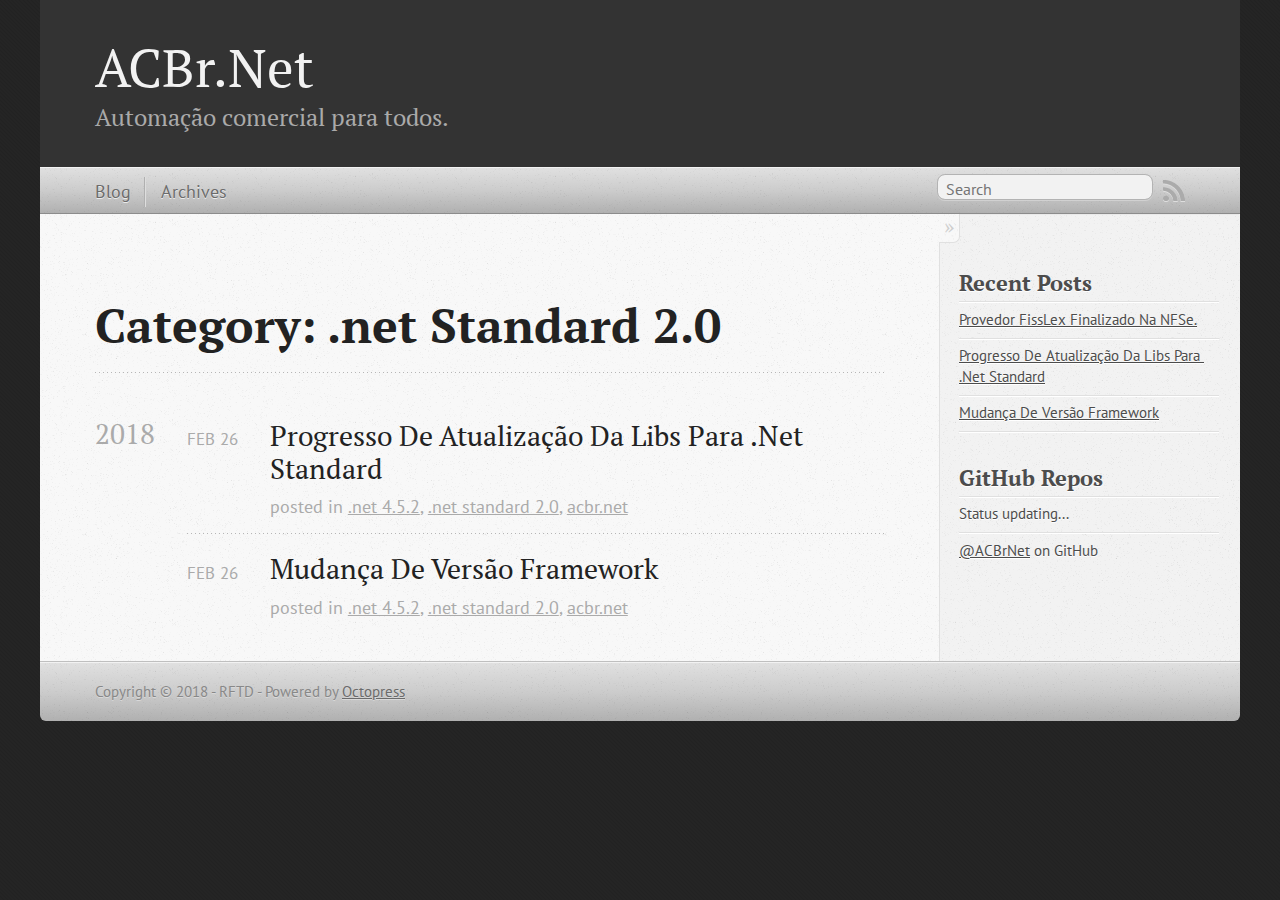
<file: blog/categories/dot-net-standard-2-dot-0/index.html>
<!DOCTYPE html>
<!--[if IEMobile 7 ]><html class="no-js iem7"><![endif]-->
<!--[if lt IE 9]><html class="no-js lte-ie8"><![endif]-->
<!--[if (gt IE 8)|(gt IEMobile 7)|!(IEMobile)|!(IE)]><!--><html class="no-js" lang="en"><!--<![endif]-->
<head>
  <meta charset="utf-8">
  <title>Category: .net Standard 2.0 - ACBr.Net</title>
  <meta name="author" content="RFTD">

  
  <meta name="description" content="Category: .net standard 2.0">
  

  <!-- http://t.co/dKP3o1e -->
  <meta name="HandheldFriendly" content="True">
  <meta name="MobileOptimized" content="320">
  <meta name="viewport" content="width=device-width, initial-scale=1">

  
  <link rel="canonical" href="http://acbrnet.github.io/blog/categories/dot-net-standard-2-dot-0/">
  <link href="/favicon.png" rel="icon">
  <link href="/stylesheets/screen.css" media="screen, projection" rel="stylesheet" type="text/css">
  <link href="/atom.xml" rel="alternate" title="ACBr.Net" type="application/atom+xml">
  <script src="/javascripts/modernizr-2.0.js"></script>
  <script src="//ajax.googleapis.com/ajax/libs/jquery/1.9.1/jquery.min.js"></script>
  <script>!window.jQuery && document.write(unescape('%3Cscript src="/javascripts/libs/jquery.min.js"%3E%3C/script%3E'))</script>
  <script src="/javascripts/octopress.js" type="text/javascript"></script>
  <!--Fonts from Google"s Web font directory at http://google.com/webfonts -->
<link href="//fonts.googleapis.com/css?family=PT+Serif:regular,italic,bold,bolditalic" rel="stylesheet" type="text/css">
<link href="//fonts.googleapis.com/css?family=PT+Sans:regular,italic,bold,bolditalic" rel="stylesheet" type="text/css">

  

</head>

<body   >
  <header role="banner"><hgroup>
  <h1><a href="/">ACBr.Net</a></h1>
  
    <h2>Automação comercial para todos.</h2>
  
</hgroup>

</header>
  <nav role="navigation"><ul class="subscription" data-subscription="rss">
  <li><a href="/atom.xml" rel="subscribe-rss" title="subscribe via RSS">RSS</a></li>
  
</ul>
  
<form action="https://www.google.com/search" method="get">
  <fieldset role="search">
    <input type="hidden" name="sitesearch" value="acbrnet.github.io">
    <input class="search" type="text" name="q" results="0" placeholder="Search"/>
  </fieldset>
</form>
  
<ul class="main-navigation">
  <li><a href="/">Blog</a></li>
  <li><a href="/blog/archives">Archives</a></li>
</ul>

</nav>
  <div id="main">
    <div id="content">
      <div>
<article role="article">
  
  <header>
    <h1 class="entry-title">Category: .net Standard 2.0</h1>
    
  </header>
  
  <div id="blog-archives" class="category">



  
  <h2>2018</h2>

<article>
  
<h1><a href="/blog/2018/02/26/progresso-de-atualizacao-da-libs-para-net-standard/">Progresso De Atualização Da Libs Para .Net Standard</a></h1>
<time datetime="2018-02-26T23:15:31-04:00" pubdate><span class='month'>Feb</span> <span class='day'>26</span> <span class='year'>2018</span></time>

<footer>
  <span class="categories">posted in <a class='category' href='/blog/categories/dot-net-4-dot-5-2/'>.net 4.5.2</a>, <a class='category' href='/blog/categories/dot-net-standard-2-dot-0/'>.net standard 2.0</a>, <a class='category' href='/blog/categories/acbr-dot-net/'>acbr.net</a></span>
</footer>


</article>



<article>
  
<h1><a href="/blog/2018/02/26/acbr-dot-net/">Mudança De Versão Framework</a></h1>
<time datetime="2018-02-26T23:00:00-04:00" pubdate><span class='month'>Feb</span> <span class='day'>26</span> <span class='year'>2018</span></time>

<footer>
  <span class="categories">posted in <a class='category' href='/blog/categories/dot-net-4-dot-5-2/'>.net 4.5.2</a>, <a class='category' href='/blog/categories/dot-net-standard-2-dot-0/'>.net standard 2.0</a>, <a class='category' href='/blog/categories/acbr-dot-net/'>acbr.net</a></span>
</footer>


</article>

</div>

  
</article>

</div>

<aside class="sidebar">
  
    <section>
  <h1>Recent Posts</h1>
  <ul id="recent_posts">
    
      <li class="post">
        <a href="/blog/2018/07/15/provedor-fisslex-finalizado-na-nfse/">Provedor FissLex Finalizado Na NFSe.</a>
      </li>
    
      <li class="post">
        <a href="/blog/2018/02/26/progresso-de-atualizacao-da-libs-para-net-standard/">Progresso De Atualização Da Libs Para .Net Standard</a>
      </li>
    
      <li class="post">
        <a href="/blog/2018/02/26/acbr-dot-net/">Mudança De Versão Framework</a>
      </li>
    
  </ul>
</section>

<section>
  <h1>GitHub Repos</h1>
  <ul id="gh_repos">
    <li class="loading">Status updating...</li>
  </ul>
  
  <a href="https://github.com/ACBrNet">@ACBrNet</a> on GitHub
  
  <script type="text/javascript">
    $(document).ready(function(){
        if (!window.jXHR){
            var jxhr = document.createElement('script');
            jxhr.type = 'text/javascript';
            jxhr.src = '/javascripts/libs/jXHR.js';
            var s = document.getElementsByTagName('script')[0];
            s.parentNode.insertBefore(jxhr, s);
        }

        github.showRepos({
            user: 'ACBrNet',
            count: 0,
            skip_forks: true,
            target: '#gh_repos'
        });
    });
  </script>
  <script src="/javascripts/github.js" type="text/javascript"> </script>
</section>





  
</aside>


    </div>
  </div>
  <footer role="contentinfo"><p>
  Copyright &copy; 2018 - RFTD -
  <span class="credit">Powered by <a href="http://octopress.org">Octopress</a></span>
</p>

</footer>
  

<script type="text/javascript">
      var disqus_shortname = 'acbrnet';
      
        
        var disqus_script = 'count.js';
      
    (function () {
      var dsq = document.createElement('script'); dsq.type = 'text/javascript'; dsq.async = true;
      dsq.src = '//' + disqus_shortname + '.disqus.com/' + disqus_script;
      (document.getElementsByTagName('head')[0] || document.getElementsByTagName('body')[0]).appendChild(dsq);
    }());
</script>







  <script type="text/javascript">
    (function(){
      var twitterWidgets = document.createElement('script');
      twitterWidgets.type = 'text/javascript';
      twitterWidgets.async = true;
      twitterWidgets.src = '//platform.twitter.com/widgets.js';
      document.getElementsByTagName('head')[0].appendChild(twitterWidgets);
    })();
  </script>





</body>
</html>
</file>
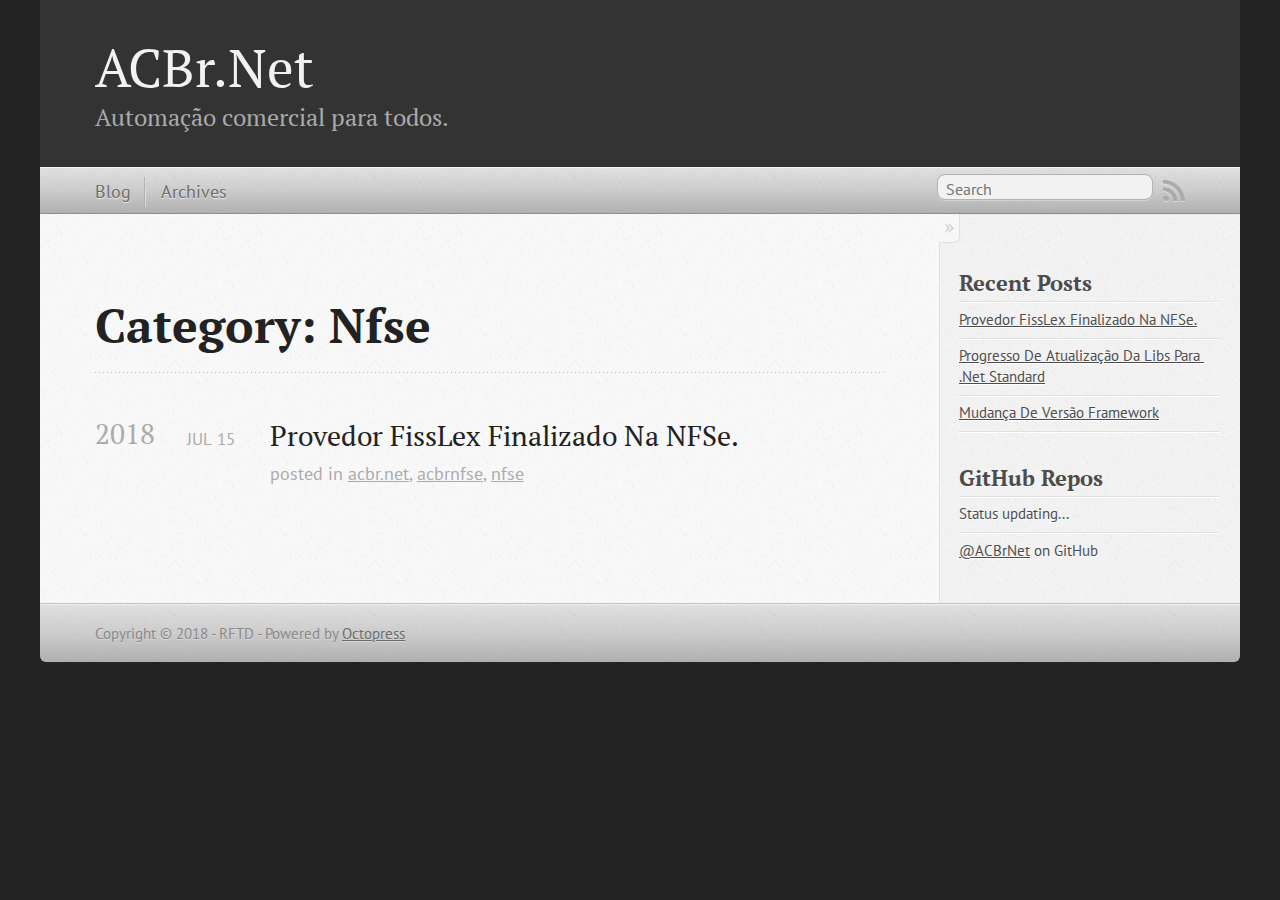
<file: blog/categories/nfse/index.html>
<!DOCTYPE html>
<!--[if IEMobile 7 ]><html class="no-js iem7"><![endif]-->
<!--[if lt IE 9]><html class="no-js lte-ie8"><![endif]-->
<!--[if (gt IE 8)|(gt IEMobile 7)|!(IEMobile)|!(IE)]><!--><html class="no-js" lang="en"><!--<![endif]-->
<head>
  <meta charset="utf-8">
  <title>Category: Nfse - ACBr.Net</title>
  <meta name="author" content="RFTD">

  
  <meta name="description" content="Category: nfse">
  

  <!-- http://t.co/dKP3o1e -->
  <meta name="HandheldFriendly" content="True">
  <meta name="MobileOptimized" content="320">
  <meta name="viewport" content="width=device-width, initial-scale=1">

  
  <link rel="canonical" href="http://acbrnet.github.io/blog/categories/nfse/">
  <link href="/favicon.png" rel="icon">
  <link href="/stylesheets/screen.css" media="screen, projection" rel="stylesheet" type="text/css">
  <link href="/atom.xml" rel="alternate" title="ACBr.Net" type="application/atom+xml">
  <script src="/javascripts/modernizr-2.0.js"></script>
  <script src="//ajax.googleapis.com/ajax/libs/jquery/1.9.1/jquery.min.js"></script>
  <script>!window.jQuery && document.write(unescape('%3Cscript src="/javascripts/libs/jquery.min.js"%3E%3C/script%3E'))</script>
  <script src="/javascripts/octopress.js" type="text/javascript"></script>
  <!--Fonts from Google"s Web font directory at http://google.com/webfonts -->
<link href="//fonts.googleapis.com/css?family=PT+Serif:regular,italic,bold,bolditalic" rel="stylesheet" type="text/css">
<link href="//fonts.googleapis.com/css?family=PT+Sans:regular,italic,bold,bolditalic" rel="stylesheet" type="text/css">

  

</head>

<body   >
  <header role="banner"><hgroup>
  <h1><a href="/">ACBr.Net</a></h1>
  
    <h2>Automação comercial para todos.</h2>
  
</hgroup>

</header>
  <nav role="navigation"><ul class="subscription" data-subscription="rss">
  <li><a href="/atom.xml" rel="subscribe-rss" title="subscribe via RSS">RSS</a></li>
  
</ul>
  
<form action="https://www.google.com/search" method="get">
  <fieldset role="search">
    <input type="hidden" name="sitesearch" value="acbrnet.github.io">
    <input class="search" type="text" name="q" results="0" placeholder="Search"/>
  </fieldset>
</form>
  
<ul class="main-navigation">
  <li><a href="/">Blog</a></li>
  <li><a href="/blog/archives">Archives</a></li>
</ul>

</nav>
  <div id="main">
    <div id="content">
      <div>
<article role="article">
  
  <header>
    <h1 class="entry-title">Category: Nfse</h1>
    
  </header>
  
  <div id="blog-archives" class="category">



  
  <h2>2018</h2>

<article>
  
<h1><a href="/blog/2018/07/15/provedor-fisslex-finalizado-na-nfse/">Provedor FissLex Finalizado Na NFSe.</a></h1>
<time datetime="2018-07-15T18:21:13-04:00" pubdate><span class='month'>Jul</span> <span class='day'>15</span> <span class='year'>2018</span></time>

<footer>
  <span class="categories">posted in <a class='category' href='/blog/categories/acbr-dot-net/'>acbr.net</a>, <a class='category' href='/blog/categories/acbrnfse/'>acbrnfse</a>, <a class='category' href='/blog/categories/nfse/'>nfse</a></span>
</footer>


</article>

</div>

  
</article>

</div>

<aside class="sidebar">
  
    <section>
  <h1>Recent Posts</h1>
  <ul id="recent_posts">
    
      <li class="post">
        <a href="/blog/2018/07/15/provedor-fisslex-finalizado-na-nfse/">Provedor FissLex Finalizado Na NFSe.</a>
      </li>
    
      <li class="post">
        <a href="/blog/2018/02/26/progresso-de-atualizacao-da-libs-para-net-standard/">Progresso De Atualização Da Libs Para .Net Standard</a>
      </li>
    
      <li class="post">
        <a href="/blog/2018/02/26/acbr-dot-net/">Mudança De Versão Framework</a>
      </li>
    
  </ul>
</section>

<section>
  <h1>GitHub Repos</h1>
  <ul id="gh_repos">
    <li class="loading">Status updating...</li>
  </ul>
  
  <a href="https://github.com/ACBrNet">@ACBrNet</a> on GitHub
  
  <script type="text/javascript">
    $(document).ready(function(){
        if (!window.jXHR){
            var jxhr = document.createElement('script');
            jxhr.type = 'text/javascript';
            jxhr.src = '/javascripts/libs/jXHR.js';
            var s = document.getElementsByTagName('script')[0];
            s.parentNode.insertBefore(jxhr, s);
        }

        github.showRepos({
            user: 'ACBrNet',
            count: 0,
            skip_forks: true,
            target: '#gh_repos'
        });
    });
  </script>
  <script src="/javascripts/github.js" type="text/javascript"> </script>
</section>





  
</aside>


    </div>
  </div>
  <footer role="contentinfo"><p>
  Copyright &copy; 2018 - RFTD -
  <span class="credit">Powered by <a href="http://octopress.org">Octopress</a></span>
</p>

</footer>
  

<script type="text/javascript">
      var disqus_shortname = 'acbrnet';
      
        
        var disqus_script = 'count.js';
      
    (function () {
      var dsq = document.createElement('script'); dsq.type = 'text/javascript'; dsq.async = true;
      dsq.src = '//' + disqus_shortname + '.disqus.com/' + disqus_script;
      (document.getElementsByTagName('head')[0] || document.getElementsByTagName('body')[0]).appendChild(dsq);
    }());
</script>







  <script type="text/javascript">
    (function(){
      var twitterWidgets = document.createElement('script');
      twitterWidgets.type = 'text/javascript';
      twitterWidgets.async = true;
      twitterWidgets.src = '//platform.twitter.com/widgets.js';
      document.getElementsByTagName('head')[0].appendChild(twitterWidgets);
    })();
  </script>





</body>
</html>
</file>
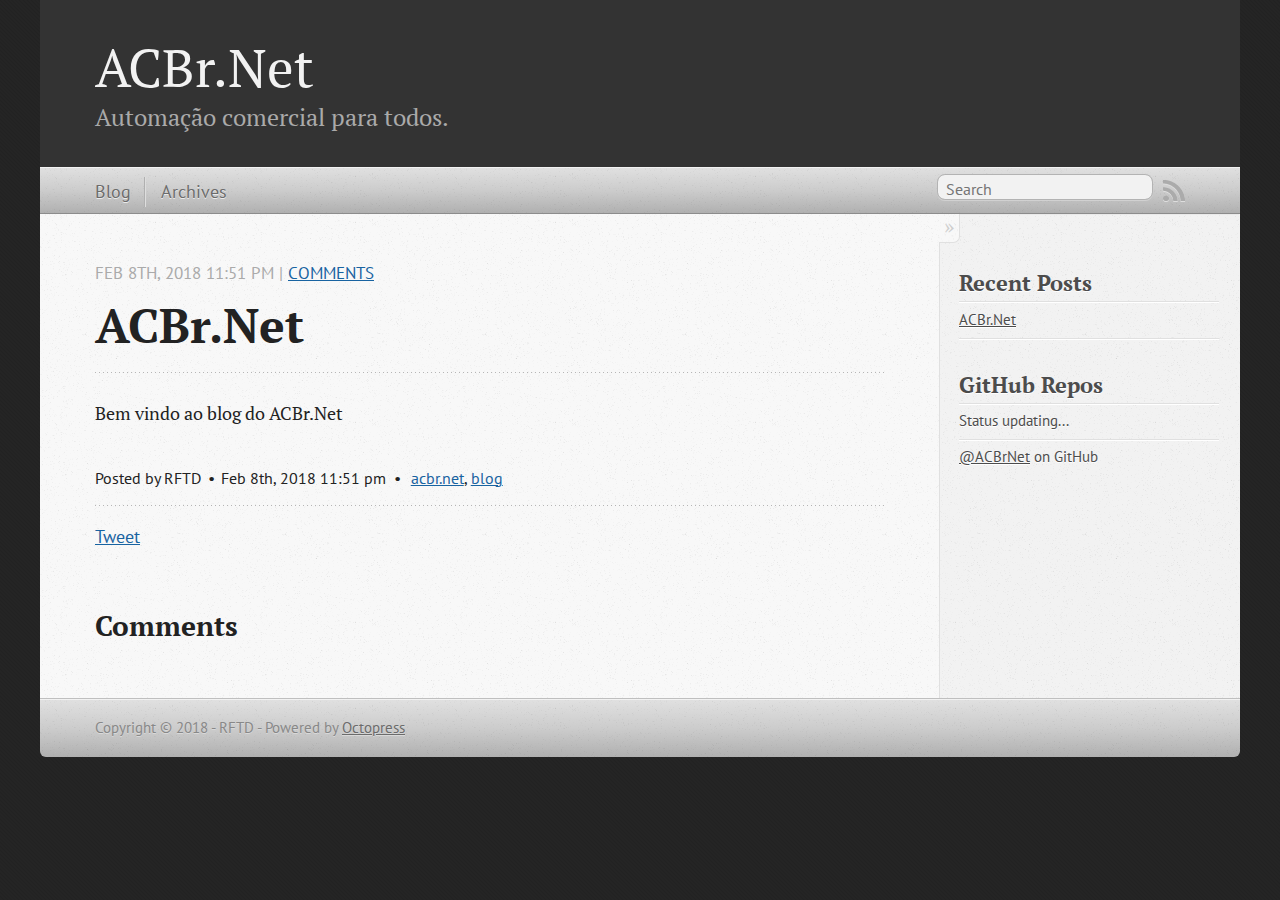
<file: blog/2018/02/08/acbr-dot-net/index.html>
<!DOCTYPE html>
<!--[if IEMobile 7 ]><html class="no-js iem7"><![endif]-->
<!--[if lt IE 9]><html class="no-js lte-ie8"><![endif]-->
<!--[if (gt IE 8)|(gt IEMobile 7)|!(IEMobile)|!(IE)]><!--><html class="no-js" lang="en"><!--<![endif]-->
<head>
  <meta charset="utf-8">
  <title>ACBr.Net - ACBr.Net</title>
  <meta name="author" content="RFTD">

  
  <meta name="description" content="Bem vindo ao blog do ACBr.Net
">
  

  <!-- http://t.co/dKP3o1e -->
  <meta name="HandheldFriendly" content="True">
  <meta name="MobileOptimized" content="320">
  <meta name="viewport" content="width=device-width, initial-scale=1">

  
  <link rel="canonical" href="http://acbrnet.github.io/blog/2018/02/08/acbr-dot-net/">
  <link href="/favicon.png" rel="icon">
  <link href="/stylesheets/screen.css" media="screen, projection" rel="stylesheet" type="text/css">
  <link href="/atom.xml" rel="alternate" title="ACBr.Net" type="application/atom+xml">
  <script src="/javascripts/modernizr-2.0.js"></script>
  <script src="//ajax.googleapis.com/ajax/libs/jquery/1.9.1/jquery.min.js"></script>
  <script>!window.jQuery && document.write(unescape('%3Cscript src="/javascripts/libs/jquery.min.js"%3E%3C/script%3E'))</script>
  <script src="/javascripts/octopress.js" type="text/javascript"></script>
  <!--Fonts from Google"s Web font directory at http://google.com/webfonts -->
<link href="//fonts.googleapis.com/css?family=PT+Serif:regular,italic,bold,bolditalic" rel="stylesheet" type="text/css">
<link href="//fonts.googleapis.com/css?family=PT+Sans:regular,italic,bold,bolditalic" rel="stylesheet" type="text/css">

  

</head>

<body   >
  <header role="banner"><hgroup>
  <h1><a href="/">ACBr.Net</a></h1>
  
    <h2>Automação comercial para todos.</h2>
  
</hgroup>

</header>
  <nav role="navigation"><ul class="subscription" data-subscription="rss">
  <li><a href="/atom.xml" rel="subscribe-rss" title="subscribe via RSS">RSS</a></li>
  
</ul>
  
<form action="https://www.google.com/search" method="get">
  <fieldset role="search">
    <input type="hidden" name="sitesearch" value="acbrnet.github.io">
    <input class="search" type="text" name="q" results="0" placeholder="Search"/>
  </fieldset>
</form>
  
<ul class="main-navigation">
  <li><a href="/">Blog</a></li>
  <li><a href="/blog/archives">Archives</a></li>
</ul>

</nav>
  <div id="main">
    <div id="content">
      <div>
<article class="hentry" role="article">
  
  <header>
    
      <h1 class="entry-title">ACBr.Net</h1>
    
    
      <p class="meta">
        




<time class='entry-date' datetime='2018-02-08T23:51:30-03:00'><span class='date'><span class='date-month'>Feb</span> <span class='date-day'>8</span><span class='date-suffix'>th</span>, <span class='date-year'>2018</span></span> <span class='time'>11:51 pm</span></time>
        
           | <a href="#disqus_thread"
             data-disqus-identifier="http://acbrnet.github.io">Comments</a>
        
      </p>
    
  </header>


<div class="entry-content"><p>Bem vindo ao blog do ACBr.Net</p>
</div>


  <footer>
    <p class="meta">
      
  

<span class="byline author vcard">Posted by <span class="fn">RFTD</span></span>

      




<time class='entry-date' datetime='2018-02-08T23:51:30-03:00'><span class='date'><span class='date-month'>Feb</span> <span class='date-day'>8</span><span class='date-suffix'>th</span>, <span class='date-year'>2018</span></span> <span class='time'>11:51 pm</span></time>
      

<span class="categories">
  
    <a class='category' href='/blog/categories/acbr-dot-net/'>acbr.net</a>, <a class='category' href='/blog/categories/blog/'>blog</a>
  
</span>


    </p>
    
      <div class="sharing">
  
  <a href="//twitter.com/share" class="twitter-share-button" data-url="http://acbrnet.github.io/blog/2018/02/08/acbr-dot-net/" data-via="" data-counturl="http://acbrnet.github.io/blog/2018/02/08/acbr-dot-net/" >Tweet</a>
  
  
  
</div>

    
    <p class="meta">
      
      
    </p>
  </footer>
</article>

  <section>
    <h1>Comments</h1>
    <div id="disqus_thread" aria-live="polite"><noscript>Please enable JavaScript to view the <a href="http://disqus.com/?ref_noscript">comments powered by Disqus.</a></noscript>
</div>
  </section>

</div>

<aside class="sidebar">
  
    <section>
  <h1>Recent Posts</h1>
  <ul id="recent_posts">
    
      <li class="post">
        <a href="/blog/2018/02/08/acbr-dot-net/">ACBr.Net</a>
      </li>
    
  </ul>
</section>

<section>
  <h1>GitHub Repos</h1>
  <ul id="gh_repos">
    <li class="loading">Status updating...</li>
  </ul>
  
  <a href="https://github.com/ACBrNet">@ACBrNet</a> on GitHub
  
  <script type="text/javascript">
    $(document).ready(function(){
        if (!window.jXHR){
            var jxhr = document.createElement('script');
            jxhr.type = 'text/javascript';
            jxhr.src = '/javascripts/libs/jXHR.js';
            var s = document.getElementsByTagName('script')[0];
            s.parentNode.insertBefore(jxhr, s);
        }

        github.showRepos({
            user: 'ACBrNet',
            count: 0,
            skip_forks: true,
            target: '#gh_repos'
        });
    });
  </script>
  <script src="/javascripts/github.js" type="text/javascript"> </script>
</section>





  
</aside>


    </div>
  </div>
  <footer role="contentinfo"><p>
  Copyright &copy; 2018 - RFTD -
  <span class="credit">Powered by <a href="http://octopress.org">Octopress</a></span>
</p>

</footer>
  

<script type="text/javascript">
      var disqus_shortname = 'acbrnet';
      
        
        // var disqus_developer = 1;
        var disqus_identifier = 'http://acbrnet.github.io/blog/2018/02/08/acbr-dot-net/';
        var disqus_url = 'http://acbrnet.github.io/blog/2018/02/08/acbr-dot-net/';
        var disqus_script = 'embed.js';
      
    (function () {
      var dsq = document.createElement('script'); dsq.type = 'text/javascript'; dsq.async = true;
      dsq.src = '//' + disqus_shortname + '.disqus.com/' + disqus_script;
      (document.getElementsByTagName('head')[0] || document.getElementsByTagName('body')[0]).appendChild(dsq);
    }());
</script>







  <script type="text/javascript">
    (function(){
      var twitterWidgets = document.createElement('script');
      twitterWidgets.type = 'text/javascript';
      twitterWidgets.async = true;
      twitterWidgets.src = '//platform.twitter.com/widgets.js';
      document.getElementsByTagName('head')[0].appendChild(twitterWidgets);
    })();
  </script>





</body>
</html>
</file>
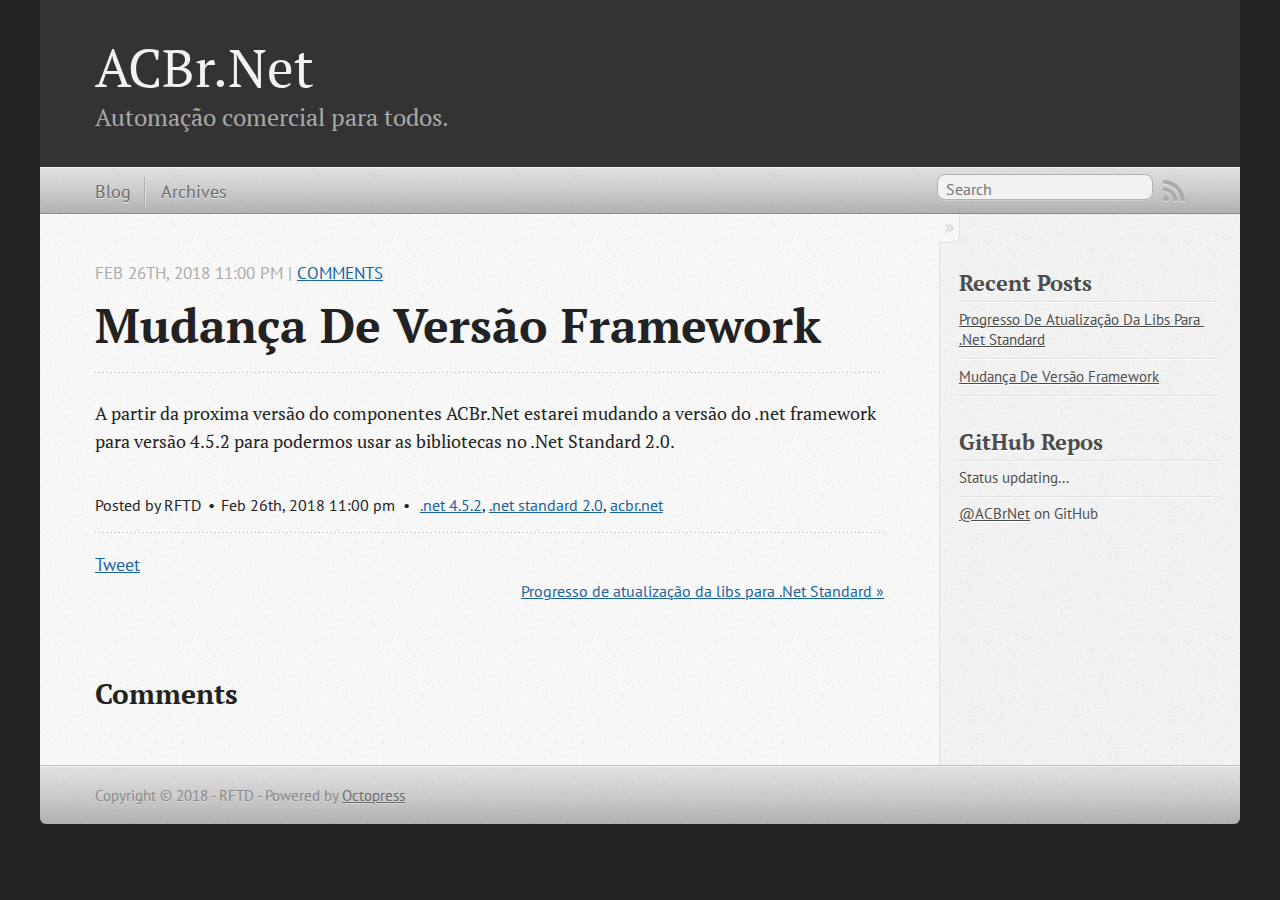
<file: blog/2018/02/26/acbr-dot-net/index.html>
<!DOCTYPE html>
<!--[if IEMobile 7 ]><html class="no-js iem7"><![endif]-->
<!--[if lt IE 9]><html class="no-js lte-ie8"><![endif]-->
<!--[if (gt IE 8)|(gt IEMobile 7)|!(IEMobile)|!(IE)]><!--><html class="no-js" lang="en"><!--<![endif]-->
<head>
  <meta charset="utf-8">
  <title>Mudança De Versão Framework - ACBr.Net</title>
  <meta name="author" content="RFTD">

  
  <meta name="description" content="A partir da proxima versão do componentes ACBr.Net estarei mudando a versão do .net framework para versão 4.5.2 para podermos usar as bibliotecas no &hellip;">
  

  <!-- http://t.co/dKP3o1e -->
  <meta name="HandheldFriendly" content="True">
  <meta name="MobileOptimized" content="320">
  <meta name="viewport" content="width=device-width, initial-scale=1">

  
  <link rel="canonical" href="http://acbrnet.github.io/blog/2018/02/26/acbr-dot-net/">
  <link href="/favicon.png" rel="icon">
  <link href="/stylesheets/screen.css" media="screen, projection" rel="stylesheet" type="text/css">
  <link href="/atom.xml" rel="alternate" title="ACBr.Net" type="application/atom+xml">
  <script src="/javascripts/modernizr-2.0.js"></script>
  <script src="//ajax.googleapis.com/ajax/libs/jquery/1.9.1/jquery.min.js"></script>
  <script>!window.jQuery && document.write(unescape('%3Cscript src="/javascripts/libs/jquery.min.js"%3E%3C/script%3E'))</script>
  <script src="/javascripts/octopress.js" type="text/javascript"></script>
  <!--Fonts from Google"s Web font directory at http://google.com/webfonts -->
<link href="//fonts.googleapis.com/css?family=PT+Serif:regular,italic,bold,bolditalic" rel="stylesheet" type="text/css">
<link href="//fonts.googleapis.com/css?family=PT+Sans:regular,italic,bold,bolditalic" rel="stylesheet" type="text/css">

  

</head>

<body   >
  <header role="banner"><hgroup>
  <h1><a href="/">ACBr.Net</a></h1>
  
    <h2>Automação comercial para todos.</h2>
  
</hgroup>

</header>
  <nav role="navigation"><ul class="subscription" data-subscription="rss">
  <li><a href="/atom.xml" rel="subscribe-rss" title="subscribe via RSS">RSS</a></li>
  
</ul>
  
<form action="https://www.google.com/search" method="get">
  <fieldset role="search">
    <input type="hidden" name="sitesearch" value="acbrnet.github.io">
    <input class="search" type="text" name="q" results="0" placeholder="Search"/>
  </fieldset>
</form>
  
<ul class="main-navigation">
  <li><a href="/">Blog</a></li>
  <li><a href="/blog/archives">Archives</a></li>
</ul>

</nav>
  <div id="main">
    <div id="content">
      <div>
<article class="hentry" role="article">
  
  <header>
    
      <h1 class="entry-title">Mudança De Versão Framework</h1>
    
    
      <p class="meta">
        




<time class='entry-date' datetime='2018-02-26T23:00:00-04:00'><span class='date'><span class='date-month'>Feb</span> <span class='date-day'>26</span><span class='date-suffix'>th</span>, <span class='date-year'>2018</span></span> <span class='time'>11:00 pm</span></time>
        
           | <a href="#disqus_thread"
             data-disqus-identifier="http://acbrnet.github.io">Comments</a>
        
      </p>
    
  </header>


<div class="entry-content"><p>A partir da proxima versão do componentes ACBr.Net estarei mudando a versão do .net framework para versão 4.5.2 para podermos usar as bibliotecas no .Net Standard 2.0.</p>
</div>


  <footer>
    <p class="meta">
      
  

<span class="byline author vcard">Posted by <span class="fn">RFTD</span></span>

      




<time class='entry-date' datetime='2018-02-26T23:00:00-04:00'><span class='date'><span class='date-month'>Feb</span> <span class='date-day'>26</span><span class='date-suffix'>th</span>, <span class='date-year'>2018</span></span> <span class='time'>11:00 pm</span></time>
      

<span class="categories">
  
    <a class='category' href='/blog/categories/dot-net-4-dot-5-2/'>.net 4.5.2</a>, <a class='category' href='/blog/categories/dot-net-standard-2-dot-0/'>.net standard 2.0</a>, <a class='category' href='/blog/categories/acbr-dot-net/'>acbr.net</a>
  
</span>


    </p>
    
      <div class="sharing">
  
  <a href="//twitter.com/share" class="twitter-share-button" data-url="http://acbrnet.github.io/blog/2018/02/26/acbr-dot-net/" data-via="" data-counturl="http://acbrnet.github.io/blog/2018/02/26/acbr-dot-net/" >Tweet</a>
  
  
  
</div>

    
    <p class="meta">
      
      
        <a class="basic-alignment right" href="/blog/2018/02/26/progresso-de-atualizacao-da-libs-para-net-standard/" title="Next Post: Progresso de atualização da libs para .Net Standard">Progresso de atualização da libs para .Net Standard &raquo;</a>
      
    </p>
  </footer>
</article>

  <section>
    <h1>Comments</h1>
    <div id="disqus_thread" aria-live="polite"><noscript>Please enable JavaScript to view the <a href="http://disqus.com/?ref_noscript">comments powered by Disqus.</a></noscript>
</div>
  </section>

</div>

<aside class="sidebar">
  
    <section>
  <h1>Recent Posts</h1>
  <ul id="recent_posts">
    
      <li class="post">
        <a href="/blog/2018/02/26/progresso-de-atualizacao-da-libs-para-net-standard/">Progresso De Atualização Da Libs Para .Net Standard</a>
      </li>
    
      <li class="post">
        <a href="/blog/2018/02/26/acbr-dot-net/">Mudança De Versão Framework</a>
      </li>
    
  </ul>
</section>

<section>
  <h1>GitHub Repos</h1>
  <ul id="gh_repos">
    <li class="loading">Status updating...</li>
  </ul>
  
  <a href="https://github.com/ACBrNet">@ACBrNet</a> on GitHub
  
  <script type="text/javascript">
    $(document).ready(function(){
        if (!window.jXHR){
            var jxhr = document.createElement('script');
            jxhr.type = 'text/javascript';
            jxhr.src = '/javascripts/libs/jXHR.js';
            var s = document.getElementsByTagName('script')[0];
            s.parentNode.insertBefore(jxhr, s);
        }

        github.showRepos({
            user: 'ACBrNet',
            count: 0,
            skip_forks: true,
            target: '#gh_repos'
        });
    });
  </script>
  <script src="/javascripts/github.js" type="text/javascript"> </script>
</section>





  
</aside>


    </div>
  </div>
  <footer role="contentinfo"><p>
  Copyright &copy; 2018 - RFTD -
  <span class="credit">Powered by <a href="http://octopress.org">Octopress</a></span>
</p>

</footer>
  

<script type="text/javascript">
      var disqus_shortname = 'acbrnet';
      
        
        // var disqus_developer = 1;
        var disqus_identifier = 'http://acbrnet.github.io/blog/2018/02/26/acbr-dot-net/';
        var disqus_url = 'http://acbrnet.github.io/blog/2018/02/26/acbr-dot-net/';
        var disqus_script = 'embed.js';
      
    (function () {
      var dsq = document.createElement('script'); dsq.type = 'text/javascript'; dsq.async = true;
      dsq.src = '//' + disqus_shortname + '.disqus.com/' + disqus_script;
      (document.getElementsByTagName('head')[0] || document.getElementsByTagName('body')[0]).appendChild(dsq);
    }());
</script>







  <script type="text/javascript">
    (function(){
      var twitterWidgets = document.createElement('script');
      twitterWidgets.type = 'text/javascript';
      twitterWidgets.async = true;
      twitterWidgets.src = '//platform.twitter.com/widgets.js';
      document.getElementsByTagName('head')[0].appendChild(twitterWidgets);
    })();
  </script>





</body>
</html>
</file>
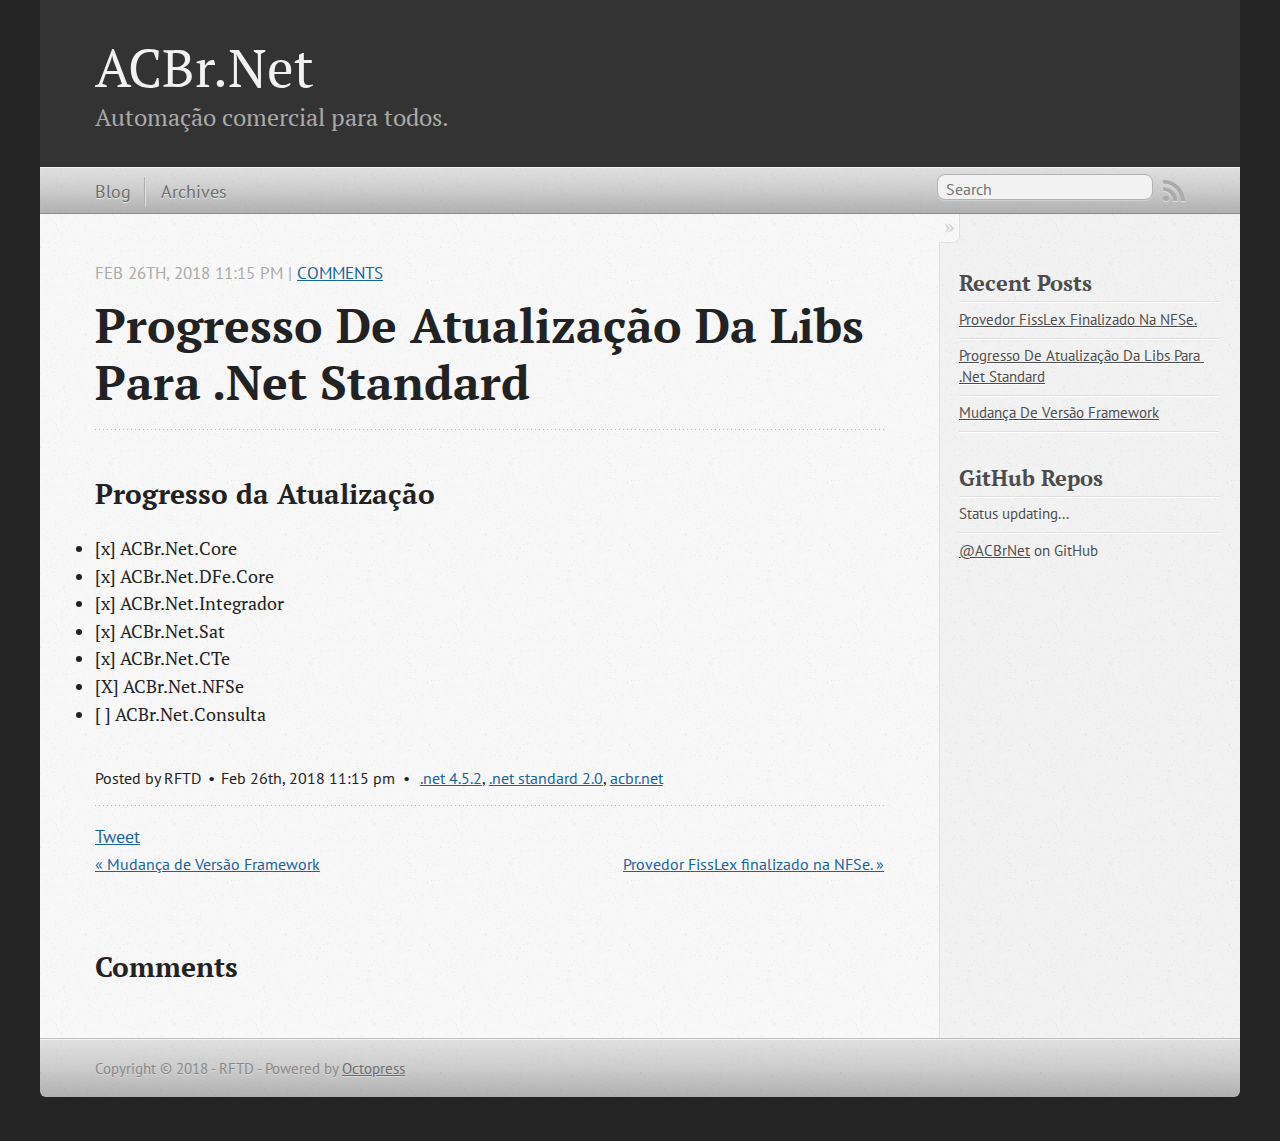
<file: blog/2018/02/26/progresso-de-atualizacao-da-libs-para-net-standard/index.html>
<!DOCTYPE html>
<!--[if IEMobile 7 ]><html class="no-js iem7"><![endif]-->
<!--[if lt IE 9]><html class="no-js lte-ie8"><![endif]-->
<!--[if (gt IE 8)|(gt IEMobile 7)|!(IEMobile)|!(IE)]><!--><html class="no-js" lang="en"><!--<![endif]-->
<head>
  <meta charset="utf-8">
  <title>Progresso De Atualização Da Libs Para .Net Standard - ACBr.Net</title>
  <meta name="author" content="RFTD">

  
  <meta name="description" content="Progresso da Atualização [x] ACBr.Net.Core
[x] ACBr.Net.DFe.Core
[x] ACBr.Net.Integrador
[x] ACBr.Net.Sat
[x] ACBr.Net.CTe
[X] ACBr.Net.NFSe
[ ] ACBr &hellip;">
  

  <!-- http://t.co/dKP3o1e -->
  <meta name="HandheldFriendly" content="True">
  <meta name="MobileOptimized" content="320">
  <meta name="viewport" content="width=device-width, initial-scale=1">

  
  <link rel="canonical" href="http://acbrnet.github.io/blog/2018/02/26/progresso-de-atualizacao-da-libs-para-net-standard/">
  <link href="/favicon.png" rel="icon">
  <link href="/stylesheets/screen.css" media="screen, projection" rel="stylesheet" type="text/css">
  <link href="/atom.xml" rel="alternate" title="ACBr.Net" type="application/atom+xml">
  <script src="/javascripts/modernizr-2.0.js"></script>
  <script src="//ajax.googleapis.com/ajax/libs/jquery/1.9.1/jquery.min.js"></script>
  <script>!window.jQuery && document.write(unescape('%3Cscript src="/javascripts/libs/jquery.min.js"%3E%3C/script%3E'))</script>
  <script src="/javascripts/octopress.js" type="text/javascript"></script>
  <!--Fonts from Google"s Web font directory at http://google.com/webfonts -->
<link href="//fonts.googleapis.com/css?family=PT+Serif:regular,italic,bold,bolditalic" rel="stylesheet" type="text/css">
<link href="//fonts.googleapis.com/css?family=PT+Sans:regular,italic,bold,bolditalic" rel="stylesheet" type="text/css">

  

</head>

<body   >
  <header role="banner"><hgroup>
  <h1><a href="/">ACBr.Net</a></h1>
  
    <h2>Automação comercial para todos.</h2>
  
</hgroup>

</header>
  <nav role="navigation"><ul class="subscription" data-subscription="rss">
  <li><a href="/atom.xml" rel="subscribe-rss" title="subscribe via RSS">RSS</a></li>
  
</ul>
  
<form action="https://www.google.com/search" method="get">
  <fieldset role="search">
    <input type="hidden" name="sitesearch" value="acbrnet.github.io">
    <input class="search" type="text" name="q" results="0" placeholder="Search"/>
  </fieldset>
</form>
  
<ul class="main-navigation">
  <li><a href="/">Blog</a></li>
  <li><a href="/blog/archives">Archives</a></li>
</ul>

</nav>
  <div id="main">
    <div id="content">
      <div>
<article class="hentry" role="article">
  
  <header>
    
      <h1 class="entry-title">Progresso De Atualização Da Libs Para .Net Standard</h1>
    
    
      <p class="meta">
        




<time class='entry-date' datetime='2018-02-26T23:15:31-04:00'><span class='date'><span class='date-month'>Feb</span> <span class='date-day'>26</span><span class='date-suffix'>th</span>, <span class='date-year'>2018</span></span> <span class='time'>11:15 pm</span></time>
        
           | <a href="#disqus_thread"
             data-disqus-identifier="http://acbrnet.github.io">Comments</a>
        
      </p>
    
  </header>


<div class="entry-content"><h2>Progresso da Atualização</h2>

<ul>
<li>[x] ACBr.Net.Core</li>
<li>[x] ACBr.Net.DFe.Core</li>
<li>[x] ACBr.Net.Integrador</li>
<li>[x] ACBr.Net.Sat</li>
<li>[x] ACBr.Net.CTe</li>
<li>[X] ACBr.Net.NFSe</li>
<li>[ ] ACBr.Net.Consulta</li>
</ul>

</div>


  <footer>
    <p class="meta">
      
  

<span class="byline author vcard">Posted by <span class="fn">RFTD</span></span>

      




<time class='entry-date' datetime='2018-02-26T23:15:31-04:00'><span class='date'><span class='date-month'>Feb</span> <span class='date-day'>26</span><span class='date-suffix'>th</span>, <span class='date-year'>2018</span></span> <span class='time'>11:15 pm</span></time>
      

<span class="categories">
  
    <a class='category' href='/blog/categories/dot-net-4-dot-5-2/'>.net 4.5.2</a>, <a class='category' href='/blog/categories/dot-net-standard-2-dot-0/'>.net standard 2.0</a>, <a class='category' href='/blog/categories/acbr-dot-net/'>acbr.net</a>
  
</span>


    </p>
    
      <div class="sharing">
  
  <a href="//twitter.com/share" class="twitter-share-button" data-url="http://acbrnet.github.io/blog/2018/02/26/progresso-de-atualizacao-da-libs-para-net-standard/" data-via="" data-counturl="http://acbrnet.github.io/blog/2018/02/26/progresso-de-atualizacao-da-libs-para-net-standard/" >Tweet</a>
  
  
  
</div>

    
    <p class="meta">
      
        <a class="basic-alignment left" href="/blog/2018/02/26/acbr-dot-net/" title="Previous Post: Mudança de Versão Framework">&laquo; Mudança de Versão Framework</a>
      
      
        <a class="basic-alignment right" href="/blog/2018/07/15/provedor-fisslex-finalizado-na-nfse/" title="Next Post: Provedor FissLex finalizado na NFSe.">Provedor FissLex finalizado na NFSe. &raquo;</a>
      
    </p>
  </footer>
</article>

  <section>
    <h1>Comments</h1>
    <div id="disqus_thread" aria-live="polite"><noscript>Please enable JavaScript to view the <a href="http://disqus.com/?ref_noscript">comments powered by Disqus.</a></noscript>
</div>
  </section>

</div>

<aside class="sidebar">
  
    <section>
  <h1>Recent Posts</h1>
  <ul id="recent_posts">
    
      <li class="post">
        <a href="/blog/2018/07/15/provedor-fisslex-finalizado-na-nfse/">Provedor FissLex Finalizado Na NFSe.</a>
      </li>
    
      <li class="post">
        <a href="/blog/2018/02/26/progresso-de-atualizacao-da-libs-para-net-standard/">Progresso De Atualização Da Libs Para .Net Standard</a>
      </li>
    
      <li class="post">
        <a href="/blog/2018/02/26/acbr-dot-net/">Mudança De Versão Framework</a>
      </li>
    
  </ul>
</section>

<section>
  <h1>GitHub Repos</h1>
  <ul id="gh_repos">
    <li class="loading">Status updating...</li>
  </ul>
  
  <a href="https://github.com/ACBrNet">@ACBrNet</a> on GitHub
  
  <script type="text/javascript">
    $(document).ready(function(){
        if (!window.jXHR){
            var jxhr = document.createElement('script');
            jxhr.type = 'text/javascript';
            jxhr.src = '/javascripts/libs/jXHR.js';
            var s = document.getElementsByTagName('script')[0];
            s.parentNode.insertBefore(jxhr, s);
        }

        github.showRepos({
            user: 'ACBrNet',
            count: 0,
            skip_forks: true,
            target: '#gh_repos'
        });
    });
  </script>
  <script src="/javascripts/github.js" type="text/javascript"> </script>
</section>





  
</aside>


    </div>
  </div>
  <footer role="contentinfo"><p>
  Copyright &copy; 2018 - RFTD -
  <span class="credit">Powered by <a href="http://octopress.org">Octopress</a></span>
</p>

</footer>
  

<script type="text/javascript">
      var disqus_shortname = 'acbrnet';
      
        
        // var disqus_developer = 1;
        var disqus_identifier = 'http://acbrnet.github.io/blog/2018/02/26/progresso-de-atualizacao-da-libs-para-net-standard/';
        var disqus_url = 'http://acbrnet.github.io/blog/2018/02/26/progresso-de-atualizacao-da-libs-para-net-standard/';
        var disqus_script = 'embed.js';
      
    (function () {
      var dsq = document.createElement('script'); dsq.type = 'text/javascript'; dsq.async = true;
      dsq.src = '//' + disqus_shortname + '.disqus.com/' + disqus_script;
      (document.getElementsByTagName('head')[0] || document.getElementsByTagName('body')[0]).appendChild(dsq);
    }());
</script>







  <script type="text/javascript">
    (function(){
      var twitterWidgets = document.createElement('script');
      twitterWidgets.type = 'text/javascript';
      twitterWidgets.async = true;
      twitterWidgets.src = '//platform.twitter.com/widgets.js';
      document.getElementsByTagName('head')[0].appendChild(twitterWidgets);
    })();
  </script>





</body>
</html>
</file>
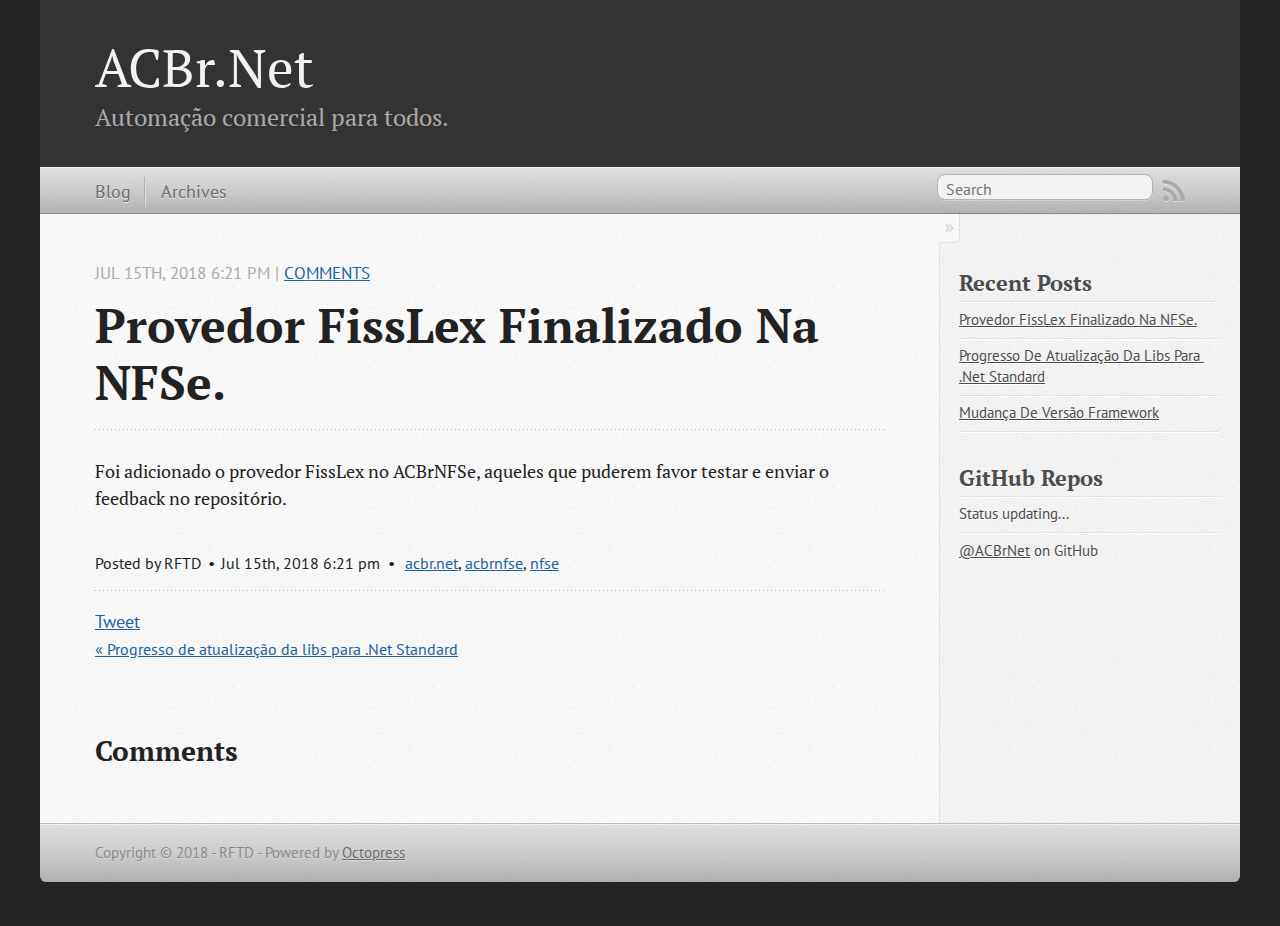
<file: blog/2018/07/15/provedor-fisslex-finalizado-na-nfse/index.html>
<!DOCTYPE html>
<!--[if IEMobile 7 ]><html class="no-js iem7"><![endif]-->
<!--[if lt IE 9]><html class="no-js lte-ie8"><![endif]-->
<!--[if (gt IE 8)|(gt IEMobile 7)|!(IEMobile)|!(IE)]><!--><html class="no-js" lang="en"><!--<![endif]-->
<head>
  <meta charset="utf-8">
  <title>Provedor FissLex Finalizado Na NFSe. - ACBr.Net</title>
  <meta name="author" content="RFTD">

  
  <meta name="description" content="Foi adicionado o provedor FissLex no ACBrNFSe, aqueles que puderem favor testar e enviar o feedback no repositório.
">
  

  <!-- http://t.co/dKP3o1e -->
  <meta name="HandheldFriendly" content="True">
  <meta name="MobileOptimized" content="320">
  <meta name="viewport" content="width=device-width, initial-scale=1">

  
  <link rel="canonical" href="http://acbrnet.github.io/blog/2018/07/15/provedor-fisslex-finalizado-na-nfse/">
  <link href="/favicon.png" rel="icon">
  <link href="/stylesheets/screen.css" media="screen, projection" rel="stylesheet" type="text/css">
  <link href="/atom.xml" rel="alternate" title="ACBr.Net" type="application/atom+xml">
  <script src="/javascripts/modernizr-2.0.js"></script>
  <script src="//ajax.googleapis.com/ajax/libs/jquery/1.9.1/jquery.min.js"></script>
  <script>!window.jQuery && document.write(unescape('%3Cscript src="/javascripts/libs/jquery.min.js"%3E%3C/script%3E'))</script>
  <script src="/javascripts/octopress.js" type="text/javascript"></script>
  <!--Fonts from Google"s Web font directory at http://google.com/webfonts -->
<link href="//fonts.googleapis.com/css?family=PT+Serif:regular,italic,bold,bolditalic" rel="stylesheet" type="text/css">
<link href="//fonts.googleapis.com/css?family=PT+Sans:regular,italic,bold,bolditalic" rel="stylesheet" type="text/css">

  

</head>

<body   >
  <header role="banner"><hgroup>
  <h1><a href="/">ACBr.Net</a></h1>
  
    <h2>Automação comercial para todos.</h2>
  
</hgroup>

</header>
  <nav role="navigation"><ul class="subscription" data-subscription="rss">
  <li><a href="/atom.xml" rel="subscribe-rss" title="subscribe via RSS">RSS</a></li>
  
</ul>
  
<form action="https://www.google.com/search" method="get">
  <fieldset role="search">
    <input type="hidden" name="sitesearch" value="acbrnet.github.io">
    <input class="search" type="text" name="q" results="0" placeholder="Search"/>
  </fieldset>
</form>
  
<ul class="main-navigation">
  <li><a href="/">Blog</a></li>
  <li><a href="/blog/archives">Archives</a></li>
</ul>

</nav>
  <div id="main">
    <div id="content">
      <div>
<article class="hentry" role="article">
  
  <header>
    
      <h1 class="entry-title">Provedor FissLex Finalizado Na NFSe.</h1>
    
    
      <p class="meta">
        




<time class='entry-date' datetime='2018-07-15T18:21:13-04:00'><span class='date'><span class='date-month'>Jul</span> <span class='date-day'>15</span><span class='date-suffix'>th</span>, <span class='date-year'>2018</span></span> <span class='time'>6:21 pm</span></time>
        
           | <a href="#disqus_thread"
             data-disqus-identifier="http://acbrnet.github.io">Comments</a>
        
      </p>
    
  </header>


<div class="entry-content"><p>Foi adicionado o provedor FissLex no ACBrNFSe, aqueles que puderem favor testar e enviar o feedback no repositório.</p>
</div>


  <footer>
    <p class="meta">
      
  

<span class="byline author vcard">Posted by <span class="fn">RFTD</span></span>

      




<time class='entry-date' datetime='2018-07-15T18:21:13-04:00'><span class='date'><span class='date-month'>Jul</span> <span class='date-day'>15</span><span class='date-suffix'>th</span>, <span class='date-year'>2018</span></span> <span class='time'>6:21 pm</span></time>
      

<span class="categories">
  
    <a class='category' href='/blog/categories/acbr-dot-net/'>acbr.net</a>, <a class='category' href='/blog/categories/acbrnfse/'>acbrnfse</a>, <a class='category' href='/blog/categories/nfse/'>nfse</a>
  
</span>


    </p>
    
      <div class="sharing">
  
  <a href="//twitter.com/share" class="twitter-share-button" data-url="http://acbrnet.github.io/blog/2018/07/15/provedor-fisslex-finalizado-na-nfse/" data-via="" data-counturl="http://acbrnet.github.io/blog/2018/07/15/provedor-fisslex-finalizado-na-nfse/" >Tweet</a>
  
  
  
</div>

    
    <p class="meta">
      
        <a class="basic-alignment left" href="/blog/2018/02/26/progresso-de-atualizacao-da-libs-para-net-standard/" title="Previous Post: Progresso de atualização da libs para .Net Standard">&laquo; Progresso de atualização da libs para .Net Standard</a>
      
      
    </p>
  </footer>
</article>

  <section>
    <h1>Comments</h1>
    <div id="disqus_thread" aria-live="polite"><noscript>Please enable JavaScript to view the <a href="http://disqus.com/?ref_noscript">comments powered by Disqus.</a></noscript>
</div>
  </section>

</div>

<aside class="sidebar">
  
    <section>
  <h1>Recent Posts</h1>
  <ul id="recent_posts">
    
      <li class="post">
        <a href="/blog/2018/07/15/provedor-fisslex-finalizado-na-nfse/">Provedor FissLex Finalizado Na NFSe.</a>
      </li>
    
      <li class="post">
        <a href="/blog/2018/02/26/progresso-de-atualizacao-da-libs-para-net-standard/">Progresso De Atualização Da Libs Para .Net Standard</a>
      </li>
    
      <li class="post">
        <a href="/blog/2018/02/26/acbr-dot-net/">Mudança De Versão Framework</a>
      </li>
    
  </ul>
</section>

<section>
  <h1>GitHub Repos</h1>
  <ul id="gh_repos">
    <li class="loading">Status updating...</li>
  </ul>
  
  <a href="https://github.com/ACBrNet">@ACBrNet</a> on GitHub
  
  <script type="text/javascript">
    $(document).ready(function(){
        if (!window.jXHR){
            var jxhr = document.createElement('script');
            jxhr.type = 'text/javascript';
            jxhr.src = '/javascripts/libs/jXHR.js';
            var s = document.getElementsByTagName('script')[0];
            s.parentNode.insertBefore(jxhr, s);
        }

        github.showRepos({
            user: 'ACBrNet',
            count: 0,
            skip_forks: true,
            target: '#gh_repos'
        });
    });
  </script>
  <script src="/javascripts/github.js" type="text/javascript"> </script>
</section>





  
</aside>


    </div>
  </div>
  <footer role="contentinfo"><p>
  Copyright &copy; 2018 - RFTD -
  <span class="credit">Powered by <a href="http://octopress.org">Octopress</a></span>
</p>

</footer>
  

<script type="text/javascript">
      var disqus_shortname = 'acbrnet';
      
        
        // var disqus_developer = 1;
        var disqus_identifier = 'http://acbrnet.github.io/blog/2018/07/15/provedor-fisslex-finalizado-na-nfse/';
        var disqus_url = 'http://acbrnet.github.io/blog/2018/07/15/provedor-fisslex-finalizado-na-nfse/';
        var disqus_script = 'embed.js';
      
    (function () {
      var dsq = document.createElement('script'); dsq.type = 'text/javascript'; dsq.async = true;
      dsq.src = '//' + disqus_shortname + '.disqus.com/' + disqus_script;
      (document.getElementsByTagName('head')[0] || document.getElementsByTagName('body')[0]).appendChild(dsq);
    }());
</script>







  <script type="text/javascript">
    (function(){
      var twitterWidgets = document.createElement('script');
      twitterWidgets.type = 'text/javascript';
      twitterWidgets.async = true;
      twitterWidgets.src = '//platform.twitter.com/widgets.js';
      document.getElementsByTagName('head')[0].appendChild(twitterWidgets);
    })();
  </script>





</body>
</html>
</file>
<file: stylesheets/screen.css>
html,body,div,span,applet,object,iframe,h1,h2,h3,h4,h5,h6,p,blockquote,pre,a,abbr,acronym,address,big,cite,code,del,dfn,em,img,ins,kbd,q,s,samp,small,strike,strong,sub,sup,tt,var,b,u,i,center,dl,dt,dd,ol,ul,li,fieldset,form,label,legend,table,caption,tbody,tfoot,thead,tr,th,td,article,aside,canvas,details,embed,figure,figcaption,footer,header,hgroup,menu,nav,output,ruby,section,summary,time,mark,audio,video{margin:0;padding:0;border:0;font:inherit;font-size:100%;vertical-align:baseline}html{line-height:1}ol,ul{list-style:none}table{border-collapse:collapse;border-spacing:0}caption,th,td{text-align:left;font-weight:normal;vertical-align:middle}q,blockquote{quotes:none}q:before,q:after,blockquote:before,blockquote:after{content:"";content:none}a img{border:none}article,aside,details,figcaption,figure,footer,header,hgroup,main,menu,nav,section,summary{display:block}a{color:#1863a1}a:visited{color:#751590}a:focus{color:#0181eb}a:hover{color:#0181eb}a:active{color:#01579f}aside.sidebar a{color:#222}aside.sidebar a:focus{color:#0181eb}aside.sidebar a:hover{color:#0181eb}aside.sidebar a:active{color:#01579f}a{-moz-transition:color .3s;-o-transition:color .3s;-webkit-transition:color .3s;transition:color .3s}html{background:#252525 url('/images/line-tile.png?1518144552') top left}body>div{background:#f2f2f2 url('/images/noise.png?1518144552') top left;border-bottom:1px solid #bfbfbf}body>div>div{background:#f8f8f8 url('/images/noise.png?1518144552') top left;border-right:1px solid #e0e0e0}.heading,body>header h1,h1,h2,h3,h4,h5,h6{font-family:"PT Serif","Georgia","Helvetica Neue",Arial,sans-serif}.sans,body>header h2,article header p.meta,article>footer,#content .blog-index footer,html .gist .gist-file .gist-meta,#blog-archives a.category,#blog-archives time,aside.sidebar section,body>footer{font-family:"PT Sans","Helvetica Neue",Arial,sans-serif}.serif,body,#content .blog-index a[rel=full-article]{font-family:"PT Serif",Georgia,Times,"Times New Roman",serif}.mono,pre,code,tt,p code,li code{font-family:Menlo,Monaco,"Andale Mono","lucida console","Courier New",monospace}body>header h1{font-size:2.2em;font-family:"PT Serif","Georgia","Helvetica Neue",Arial,sans-serif;font-weight:normal;line-height:1.2em;margin-bottom:0.6667em}body>header h2{font-family:"PT Serif","Georgia","Helvetica Neue",Arial,sans-serif}body{line-height:1.5em;color:#222}h1{font-size:2.2em;line-height:1.2em}@media only screen and (min-width: 992px){body{font-size:1.15em}h1{font-size:2.6em;line-height:1.2em}}h1,h2,h3,h4,h5,h6{text-rendering:optimizelegibility;margin-bottom:1em;font-weight:bold}h2,section h1{font-size:1.5em}h3,section h2,section section h1{font-size:1.3em}h4,section h3,section section h2,section section section h1{font-size:1em}h5,section h4,section section h3{font-size:.9em}h6,section h5,section section h4,section section section h3{font-size:.8em}p,article blockquote,ul,ol{margin-bottom:1.5em}ul{list-style-type:disc}ul ul{list-style-type:circle;margin-bottom:0px}ul ul ul{list-style-type:square;margin-bottom:0px}ol{list-style-type:decimal}ol ol{list-style-type:lower-alpha;margin-bottom:0px}ol ol ol{list-style-type:lower-roman;margin-bottom:0px}ul,ul ul,ul ol,ol,ol ul,ol ol{margin-left:1.3em}ul ul,ul ol,ol ul,ol ol{margin-bottom:0em}strong{font-weight:bold}em{font-style:italic}sup,sub{font-size:0.75em;position:relative;display:inline-block;padding:0 .2em;line-height:.8em}sup{top:-.5em}sub{bottom:-.5em}a[rev='footnote']{font-size:.75em;padding:0 .3em;line-height:1}q{font-style:italic}q:before{content:"\201C"}q:after{content:"\201D"}em,dfn{font-style:italic}strong,dfn{font-weight:bold}del,s{text-decoration:line-through}abbr,acronym{border-bottom:1px dotted;cursor:help}hr{margin-bottom:0.2em}small{font-size:.8em}big{font-size:1.2em}article blockquote{font-style:italic;position:relative;font-size:1.2em;line-height:1.5em;padding-left:1em;border-left:4px solid rgba(170,170,170,0.5)}article blockquote cite{font-style:italic}article blockquote cite a{color:#aaa !important;word-wrap:break-word}article blockquote cite:before{content:'\2014';padding-right:.3em;padding-left:.3em;color:#aaa}@media only screen and (min-width: 992px){article blockquote{padding-left:1.5em;border-left-width:4px}}.pullquote-right:before,.pullquote-left:before{padding:0;border:none;content:attr(data-pullquote);float:right;width:45%;margin:.5em 0 1em 1.5em;position:relative;top:7px;font-size:1.4em;line-height:1.45em}.pullquote-left:before{float:left;margin:.5em 1.5em 1em 0}.force-wrap,article a,aside.sidebar a{white-space:-moz-pre-wrap;white-space:-pre-wrap;white-space:-o-pre-wrap;white-space:pre-wrap;word-wrap:break-word}.group,body>header,body>nav,body>footer,body #content>article,body #content>div>article,body #content>div>section,body div.pagination,aside.sidebar,#main,#content,.sidebar{*zoom:1}.group:after,body>header:after,body>nav:after,body>footer:after,body #content>article:after,body #content>div>article:after,body #content>div>section:after,body div.pagination:after,#main:after,#content:after,.sidebar:after{content:"";display:table;clear:both}body{-webkit-text-size-adjust:none;max-width:1200px;position:relative;margin:0 auto}body>header,body>nav,body>footer,body #content>article,body #content>div>article,body #content>div>section{padding-left:18px;padding-right:18px}@media only screen and (min-width: 480px){body>header,body>nav,body>footer,body #content>article,body #content>div>article,body #content>div>section{padding-left:25px;padding-right:25px}}@media only screen and (min-width: 768px){body>header,body>nav,body>footer,body #content>article,body #content>div>article,body #content>div>section{padding-left:35px;padding-right:35px}}@media only screen and (min-width: 992px){body>header,body>nav,body>footer,body #content>article,body #content>div>article,body #content>div>section{padding-left:55px;padding-right:55px}}body div.pagination{margin-left:18px;margin-right:18px}@media only screen and (min-width: 480px){body div.pagination{margin-left:25px;margin-right:25px}}@media only screen and (min-width: 768px){body div.pagination{margin-left:35px;margin-right:35px}}@media only screen and (min-width: 992px){body div.pagination{margin-left:55px;margin-right:55px}}body>header{font-size:1em;padding-top:1.5em;padding-bottom:1.5em}#content{overflow:hidden}#content>div,#content>article{width:100%}aside.sidebar{float:none;padding:0 18px 1px;background-color:#f7f7f7;border-top:1px solid #e0e0e0}.flex-content,article img,article video,article .flash-video,aside.sidebar img{max-width:100%;height:auto}.basic-alignment.left,article img.left,article video.left,article .left.flash-video,aside.sidebar img.left{float:left;margin-right:1.5em}.basic-alignment.right,article img.right,article video.right,article .right.flash-video,aside.sidebar img.right{float:right;margin-left:1.5em}.basic-alignment.center,article img.center,article video.center,article .center.flash-video,aside.sidebar img.center{display:block;margin:0 auto 1.5em}.basic-alignment.left,article img.left,article video.left,article .left.flash-video,aside.sidebar img.left,.basic-alignment.right,article img.right,article video.right,article .right.flash-video,aside.sidebar img.right{margin-bottom:.8em}.toggle-sidebar,.no-sidebar .toggle-sidebar{display:none}@media only screen and (min-width: 750px){body.sidebar-footer aside.sidebar{float:none;width:auto;clear:left;margin:0;padding:0 35px 1px;background-color:#f7f7f7;border-top:1px solid #eaeaea}body.sidebar-footer aside.sidebar section.odd,body.sidebar-footer aside.sidebar section.even{float:left;width:48%}body.sidebar-footer aside.sidebar section.odd{margin-left:0}body.sidebar-footer aside.sidebar section.even{margin-left:4%}body.sidebar-footer aside.sidebar.thirds section{width:30%;margin-left:5%}body.sidebar-footer aside.sidebar.thirds section.first{margin-left:0;clear:both}}body.sidebar-footer #content{margin-right:0px}body.sidebar-footer .toggle-sidebar{display:none}@media only screen and (min-width: 550px){body>header{font-size:1em}}@media only screen and (min-width: 750px){aside.sidebar{float:none;width:auto;clear:left;margin:0;padding:0 35px 1px;background-color:#f7f7f7;border-top:1px solid #eaeaea}aside.sidebar section.odd,aside.sidebar section.even{float:left;width:48%}aside.sidebar section.odd{margin-left:0}aside.sidebar section.even{margin-left:4%}aside.sidebar.thirds section{width:30%;margin-left:5%}aside.sidebar.thirds section.first{margin-left:0;clear:both}}@media only screen and (min-width: 768px){body{-webkit-text-size-adjust:auto}body>header{font-size:1.2em}#main{padding:0;margin:0 auto}#content{overflow:visible;margin-right:240px;position:relative}.no-sidebar #content{margin-right:0;border-right:0}.collapse-sidebar #content{margin-right:20px}#content>div,#content>article{padding-top:17.5px;padding-bottom:17.5px;float:left}aside.sidebar{width:210px;padding:0 15px 15px;background:none;clear:none;float:left;margin:0 -100% 0 0}aside.sidebar section{width:auto;margin-left:0}aside.sidebar section.odd,aside.sidebar section.even{float:none;width:auto;margin-left:0}.collapse-sidebar aside.sidebar{float:none;width:auto;clear:left;margin:0;padding:0 35px 1px;background-color:#f7f7f7;border-top:1px solid #eaeaea}.collapse-sidebar aside.sidebar section.odd,.collapse-sidebar aside.sidebar section.even{float:left;width:48%}.collapse-sidebar aside.sidebar section.odd{margin-left:0}.collapse-sidebar aside.sidebar section.even{margin-left:4%}.collapse-sidebar aside.sidebar.thirds section{width:30%;margin-left:5%}.collapse-sidebar aside.sidebar.thirds section.first{margin-left:0;clear:both}}@media only screen and (min-width: 992px){body>header{font-size:1.3em}#content{margin-right:300px}#content>div,#content>article{padding-top:27.5px;padding-bottom:27.5px}aside.sidebar{width:260px;padding:1.2em 20px 20px}.collapse-sidebar aside.sidebar{padding-left:55px;padding-right:55px}}@media only screen and (min-width: 768px){ul,ol{margin-left:0}}body>header{background:#333}body>header h1{display:inline-block;margin:0}body>header h1 a,body>header h1 a:visited,body>header h1 a:hover{color:#f2f2f2;text-decoration:none}body>header h2{margin:.2em 0 0;font-size:1em;color:#aaa;font-weight:normal}body>nav{position:relative;background-color:#ccc;background:url('/images/noise.png?1518144552'),url('[data-uri]');background:url('/images/noise.png?1518144552'),-webkit-gradient(linear, 50% 0%, 50% 100%, color-stop(0%, #e0e0e0),color-stop(50%, #cccccc),color-stop(100%, #b0b0b0));background:url('/images/noise.png?1518144552'),-moz-linear-gradient(#e0e0e0,#cccccc,#b0b0b0);background:url('/images/noise.png?1518144552'),-webkit-linear-gradient(#e0e0e0,#cccccc,#b0b0b0);background:url('/images/noise.png?1518144552'),linear-gradient(#e0e0e0,#cccccc,#b0b0b0);border-top:1px solid #f2f2f2;border-bottom:1px solid #8c8c8c;padding-top:.35em;padding-bottom:.35em}body>nav form{-moz-background-clip:padding;-o-background-clip:padding-box;-webkit-background-clip:padding;background-clip:padding-box;margin:0;padding:0}body>nav form .search{padding:.3em .5em 0;font-size:.85em;font-family:"PT Sans","Helvetica Neue",Arial,sans-serif;line-height:1.1em;width:95%;-moz-border-radius:.5em;-webkit-border-radius:.5em;border-radius:.5em;-moz-background-clip:padding;-o-background-clip:padding-box;-webkit-background-clip:padding;background-clip:padding-box;-moz-box-shadow:#d1d1d1 0 1px;-webkit-box-shadow:#d1d1d1 0 1px;box-shadow:#d1d1d1 0 1px;background-color:#f2f2f2;border:1px solid #b3b3b3;color:#888}body>nav form .search:focus{color:#444;border-color:#80b1df;-moz-box-shadow:#80b1df 0 0 4px,#80b1df 0 0 3px inset;-webkit-box-shadow:#80b1df 0 0 4px,#80b1df 0 0 3px inset;box-shadow:#80b1df 0 0 4px,#80b1df 0 0 3px inset;background-color:#fff;outline:none}body>nav fieldset[role=search]{float:right;width:48%}body>nav fieldset.mobile-nav{float:left;width:48%}body>nav fieldset.mobile-nav select{width:100%;font-size:.8em;border:1px solid #888}body>nav ul{display:none}@media only screen and (min-width: 550px){body>nav{font-size:.9em}body>nav ul{margin:0;padding:0;border:0;overflow:hidden;*zoom:1;float:left;display:block;padding-top:.15em}body>nav ul li{list-style-image:none;list-style-type:none;margin-left:0;white-space:nowrap;float:left;padding-left:0;padding-right:0}body>nav ul li:first-child{padding-left:0}body>nav ul li:last-child{padding-right:0}body>nav ul li.last{padding-right:0}body>nav ul.subscription{margin-left:.8em;float:right}body>nav ul.subscription li:last-child a{padding-right:0}body>nav ul li{margin:0}body>nav a{color:#6b6b6b;font-family:"PT Sans","Helvetica Neue",Arial,sans-serif;text-shadow:#ebebeb 0 1px;float:left;text-decoration:none;font-size:1.1em;padding:.1em 0;line-height:1.5em}body>nav a:visited{color:#6b6b6b}body>nav a:hover{color:#2b2b2b}body>nav li+li{border-left:1px solid #b0b0b0;margin-left:.8em}body>nav li+li a{padding-left:.8em;border-left:1px solid #dedede}body>nav form{float:right;text-align:left;padding-left:.8em;width:175px}body>nav form .search{width:93%;font-size:.95em;line-height:1.2em}body>nav ul[data-subscription$=email]+form{width:97px}body>nav ul[data-subscription$=email]+form .search{width:91%}body>nav fieldset.mobile-nav{display:none}body>nav fieldset[role=search]{width:99%}}@media only screen and (min-width: 992px){body>nav form{width:215px}body>nav ul[data-subscription$=email]+form{width:147px}}.no-placeholder body>nav .search{background:#f2f2f2 url('/images/search.png?1518144552') 0.3em 0.25em no-repeat;text-indent:1.3em}@media only screen and (min-width: 550px){.maskImage body>nav ul[data-subscription$=email]+form{width:123px}}@media only screen and (min-width: 992px){.maskImage body>nav ul[data-subscription$=email]+form{width:173px}}.maskImage ul.subscription{position:relative;top:.2em}.maskImage ul.subscription li,.maskImage ul.subscription a{border:0;padding:0}.maskImage a[rel=subscribe-rss]{position:relative;top:0px;text-indent:-999999em;background-color:#dedede;border:0;padding:0}.maskImage a[rel=subscribe-rss],.maskImage a[rel=subscribe-rss]:after{-webkit-mask-image:url('/images/rss.png?1518144552');-moz-mask-image:url('/images/rss.png?1518144552');-ms-mask-image:url('/images/rss.png?1518144552');-o-mask-image:url('/images/rss.png?1518144552');mask-image:url('/images/rss.png?1518144552');-webkit-mask-repeat:no-repeat;-moz-mask-repeat:no-repeat;-ms-mask-repeat:no-repeat;-o-mask-repeat:no-repeat;mask-repeat:no-repeat;width:22px;height:22px}.maskImage a[rel=subscribe-rss]:after{content:"";position:absolute;top:-1px;left:0;background-color:#ababab}.maskImage a[rel=subscribe-rss]:hover:after{background-color:#9e9e9e}.maskImage a[rel=subscribe-email]{position:relative;top:0px;text-indent:-999999em;background-color:#dedede;border:0;padding:0}.maskImage a[rel=subscribe-email],.maskImage a[rel=subscribe-email]:after{-webkit-mask-image:url('/images/email.png?1518144552');-moz-mask-image:url('/images/email.png?1518144552');-ms-mask-image:url('/images/email.png?1518144552');-o-mask-image:url('/images/email.png?1518144552');mask-image:url('/images/email.png?1518144552');-webkit-mask-repeat:no-repeat;-moz-mask-repeat:no-repeat;-ms-mask-repeat:no-repeat;-o-mask-repeat:no-repeat;mask-repeat:no-repeat;width:28px;height:22px}.maskImage a[rel=subscribe-email]:after{content:"";position:absolute;top:-1px;left:0;background-color:#ababab}.maskImage a[rel=subscribe-email]:hover:after{background-color:#9e9e9e}article{padding-top:1em}article header{position:relative;padding-top:2em;padding-bottom:1em;margin-bottom:1em;background:url('[data-uri]') bottom left repeat-x}article header h1{margin:0}article header h1 a{text-decoration:none}article header h1 a:hover{text-decoration:underline}article header p{font-size:.9em;color:#aaa;margin:0}article header p.meta{text-transform:uppercase;position:absolute;top:0}@media only screen and (min-width: 768px){article header{margin-bottom:1.5em;padding-bottom:1em;background:url('[data-uri]') bottom left repeat-x}}article h2{padding-top:0.8em;background:url('[data-uri]') top left repeat-x}.entry-content article h2:first-child,article header+h2{padding-top:0}article h2:first-child,article header+h2{background:none}article .feature{padding-top:.5em;margin-bottom:1em;padding-bottom:1em;background:url('[data-uri]') bottom left repeat-x;font-size:2.0em;font-style:italic;line-height:1.3em}article img,article video,article .flash-video{-moz-border-radius:.3em;-webkit-border-radius:.3em;border-radius:.3em;-moz-box-shadow:rgba(0,0,0,0.15) 0 1px 4px;-webkit-box-shadow:rgba(0,0,0,0.15) 0 1px 4px;box-shadow:rgba(0,0,0,0.15) 0 1px 4px;-moz-box-sizing:border-box;-webkit-box-sizing:border-box;box-sizing:border-box;border:#fff 0.5em solid}article video,article .flash-video{margin:0 auto 1.5em}article video{display:block;width:100%}article .flash-video>div{position:relative;display:block;padding-bottom:56.25%;padding-top:1px;height:0;overflow:hidden}article .flash-video>div iframe,article .flash-video>div object,article .flash-video>div embed{position:absolute;top:0;left:0;width:100%;height:100%}article>footer{padding-bottom:2.5em;margin-top:2em}article>footer p.meta{margin-bottom:.8em;font-size:.85em;clear:both;overflow:hidden}.blog-index article+article{background:url('[data-uri]') top left repeat-x}#content .blog-index{padding-top:0;padding-bottom:0}#content .blog-index article{padding-top:2em}#content .blog-index article header{background:none;padding-bottom:0}#content .blog-index article h1{font-size:2.2em}#content .blog-index article h1 a{color:inherit}#content .blog-index article h1 a:hover{color:#0181eb}#content .blog-index a[rel=full-article]{background:#ebebeb;display:inline-block;padding:.4em .8em;margin-right:.5em;text-decoration:none;color:#666;-moz-transition:background-color .5s;-o-transition:background-color .5s;-webkit-transition:background-color .5s;transition:background-color .5s}#content .blog-index a[rel=full-article]:hover{background:#0181eb;text-shadow:none;color:#f8f8f8}#content .blog-index footer{margin-top:1em}.separator,article>footer .byline+time:before,article>footer time+time:before,article>footer .comments:before,article>footer .byline ~ .categories:before{content:"\2022 ";padding:0 .4em 0 .2em;display:inline-block}#content div.pagination{text-align:center;font-size:.95em;position:relative;background:url('[data-uri]') top left repeat-x;padding-top:1.5em;padding-bottom:1.5em}#content div.pagination a{text-decoration:none;color:#aaa}#content div.pagination a.prev{position:absolute;left:0}#content div.pagination a.next{position:absolute;right:0}#content div.pagination a:hover{color:#0181eb}#content div.pagination a[href*=archive]:before,#content div.pagination a[href*=archive]:after{content:'\2014';padding:0 .3em}p.meta+.sharing{padding-top:1em;padding-left:0;background:url('[data-uri]') top left repeat-x}#fb-root{display:none}.highlight,html .gist .gist-file .gist-syntax .gist-highlight{border:1px solid #05232b !important}.highlight table td.code,html .gist .gist-file .gist-syntax .gist-highlight table td.code{width:100%}.highlight .line-numbers,html .gist .gist-file .gist-syntax .highlight .line_numbers{text-align:right;font-size:13px;line-height:1.45em;background:#073642 url('/images/noise.png?1518144552') top left !important;border-right:1px solid #00232c !important;-moz-box-shadow:#083e4b -1px 0 inset;-webkit-box-shadow:#083e4b -1px 0 inset;box-shadow:#083e4b -1px 0 inset;text-shadow:#021014 0 -1px;padding:.8em !important;-moz-border-radius:0;-webkit-border-radius:0;border-radius:0}.highlight .line-numbers span,html .gist .gist-file .gist-syntax .highlight .line_numbers span{color:#586e75 !important}figure.code,.gist-file,pre{-moz-box-shadow:rgba(0,0,0,0.06) 0 0 10px;-webkit-box-shadow:rgba(0,0,0,0.06) 0 0 10px;box-shadow:rgba(0,0,0,0.06) 0 0 10px}figure.code .highlight pre,.gist-file .highlight pre,pre .highlight pre{-moz-box-shadow:none;-webkit-box-shadow:none;box-shadow:none}.gist .highlight *::-moz-selection,figure.code .highlight *::-moz-selection{background:#386774;color:inherit;text-shadow:#002b36 0 1px}.gist .highlight *::-webkit-selection,figure.code .highlight *::-webkit-selection{background:#386774;color:inherit;text-shadow:#002b36 0 1px}.gist .highlight *::selection,figure.code .highlight *::selection{background:#386774;color:inherit;text-shadow:#002b36 0 1px}html .gist .gist-file{margin-bottom:1.8em;position:relative;border:none;padding-top:26px !important}html .gist .gist-file .highlight{margin-bottom:0}html .gist .gist-file .gist-syntax{border-bottom:0 !important;background:none !important}html .gist .gist-file .gist-syntax .gist-highlight{background:#002b36 !important}html .gist .gist-file .gist-syntax .highlight pre{padding:0}html .gist .gist-file .gist-meta{padding:.6em 0.8em;border:1px solid #083e4b !important;color:#586e75;font-size:.7em !important;background:#073642 url('/images/noise.png?1518144552') top left;line-height:1.5em}html .gist .gist-file .gist-meta a{color:#76888b !important;text-decoration:none}html .gist .gist-file .gist-meta a:hover,html .gist .gist-file .gist-meta a:focus{text-decoration:underline}html .gist .gist-file .gist-meta a:hover{color:#93a1a1 !important}html .gist .gist-file .gist-meta a[href*='#file']{position:absolute;top:0;left:0;right:-10px;color:#474747 !important}html .gist .gist-file .gist-meta a[href*='#file']:hover{color:#1863a1 !important}html .gist .gist-file .gist-meta a[href*=raw]{top:.4em}pre{background:#002b36 url('/images/noise.png?1518144552') top left;-moz-border-radius:.4em;-webkit-border-radius:.4em;border-radius:.4em;border:1px solid #05232b;line-height:1.45em;font-size:13px;margin-bottom:2.1em;padding:.8em 1em;color:#93a1a1;overflow:auto}h3.filename+pre{-moz-border-radius-topleft:0px;-webkit-border-top-left-radius:0px;border-top-left-radius:0px;-moz-border-radius-topright:0px;-webkit-border-top-right-radius:0px;border-top-right-radius:0px}p code,li code{display:inline-block;white-space:no-wrap;background:#fff;font-size:.8em;line-height:1.5em;color:#555;border:1px solid #ddd;-moz-border-radius:.4em;-webkit-border-radius:.4em;border-radius:.4em;padding:0 .3em;margin:-1px 0}p pre code,li pre code{font-size:1em !important;background:none;border:none}.pre-code,html .gist .gist-file .gist-syntax .highlight pre,.highlight code{font-family:Menlo,Monaco,"Andale Mono","lucida console","Courier New",monospace !important;overflow:scroll;overflow-y:hidden;display:block;padding:.8em;overflow-x:auto;line-height:1.45em;background:#002b36 url('/images/noise.png?1518144552') top left !important;color:#93a1a1 !important}.pre-code span,html .gist .gist-file .gist-syntax .highlight pre span,.highlight code span{color:#93a1a1 !important}.pre-code span,html .gist .gist-file .gist-syntax .highlight pre span,.highlight code span{font-style:normal !important;font-weight:normal !important}.pre-code .c,html .gist .gist-file .gist-syntax .highlight pre .c,.highlight code .c{color:#586e75 !important;font-style:italic !important}.pre-code .cm,html .gist .gist-file .gist-syntax .highlight pre .cm,.highlight code .cm{color:#586e75 !important;font-style:italic !important}.pre-code .cp,html .gist .gist-file .gist-syntax .highlight pre .cp,.highlight code .cp{color:#586e75 !important;font-style:italic !important}.pre-code .c1,html .gist .gist-file .gist-syntax .highlight pre .c1,.highlight code .c1{color:#586e75 !important;font-style:italic !important}.pre-code .cs,html .gist .gist-file .gist-syntax .highlight pre .cs,.highlight code .cs{color:#586e75 !important;font-weight:bold !important;font-style:italic !important}.pre-code .err,html .gist .gist-file .gist-syntax .highlight pre .err,.highlight code .err{color:#dc322f !important;background:none !important}.pre-code .k,html .gist .gist-file .gist-syntax .highlight pre .k,.highlight code .k{color:#cb4b16 !important}.pre-code .o,html .gist .gist-file .gist-syntax .highlight pre .o,.highlight code .o{color:#93a1a1 !important;font-weight:bold !important}.pre-code .p,html .gist .gist-file .gist-syntax .highlight pre .p,.highlight code .p{color:#93a1a1 !important}.pre-code .ow,html .gist .gist-file .gist-syntax .highlight pre .ow,.highlight code .ow{color:#2aa198 !important;font-weight:bold !important}.pre-code .gd,html .gist .gist-file .gist-syntax .highlight pre .gd,.highlight code .gd{color:#93a1a1 !important;background-color:#372d34 !important;display:inline-block}.pre-code .gd .x,html .gist .gist-file .gist-syntax .highlight pre .gd .x,.highlight code .gd .x{color:#93a1a1 !important;background-color:#4d2d34 !important;display:inline-block}.pre-code .ge,html .gist .gist-file .gist-syntax .highlight pre .ge,.highlight code .ge{color:#93a1a1 !important;font-style:italic !important}.pre-code .gh,html .gist .gist-file .gist-syntax .highlight pre .gh,.highlight code .gh{color:#586e75 !important}.pre-code .gi,html .gist .gist-file .gist-syntax .highlight pre .gi,.highlight code .gi{color:#93a1a1 !important;background-color:#1b412b !important;display:inline-block}.pre-code .gi .x,html .gist .gist-file .gist-syntax .highlight pre .gi .x,.highlight code .gi .x{color:#93a1a1 !important;background-color:#355720 !important;display:inline-block}.pre-code .gs,html .gist .gist-file .gist-syntax .highlight pre .gs,.highlight code .gs{color:#93a1a1 !important;font-weight:bold !important}.pre-code .gu,html .gist .gist-file .gist-syntax .highlight pre .gu,.highlight code .gu{color:#6c71c4 !important}.pre-code .kc,html .gist .gist-file .gist-syntax .highlight pre .kc,.highlight code .kc{color:#859900 !important;font-weight:bold !important}.pre-code .kd,html .gist .gist-file .gist-syntax .highlight pre .kd,.highlight code .kd{color:#268bd2 !important}.pre-code .kp,html .gist .gist-file .gist-syntax .highlight pre .kp,.highlight code .kp{color:#cb4b16 !important;font-weight:bold !important}.pre-code .kr,html .gist .gist-file .gist-syntax .highlight pre .kr,.highlight code .kr{color:#d33682 !important;font-weight:bold !important}.pre-code .kt,html .gist .gist-file .gist-syntax .highlight pre .kt,.highlight code .kt{color:#2aa198 !important}.pre-code .n,html .gist .gist-file .gist-syntax .highlight pre .n,.highlight code .n{color:#268bd2 !important}.pre-code .na,html .gist .gist-file .gist-syntax .highlight pre .na,.highlight code .na{color:#268bd2 !important}.pre-code .nb,html .gist .gist-file .gist-syntax .highlight pre .nb,.highlight code .nb{color:#859900 !important}.pre-code .nc,html .gist .gist-file .gist-syntax .highlight pre .nc,.highlight code .nc{color:#d33682 !important}.pre-code .no,html .gist .gist-file .gist-syntax .highlight pre .no,.highlight code .no{color:#b58900 !important}.pre-code .nl,html .gist .gist-file .gist-syntax .highlight pre .nl,.highlight code .nl{color:#859900 !important}.pre-code .ne,html .gist .gist-file .gist-syntax .highlight pre .ne,.highlight code .ne{color:#268bd2 !important;font-weight:bold !important}.pre-code .nf,html .gist .gist-file .gist-syntax .highlight pre .nf,.highlight code .nf{color:#268bd2 !important;font-weight:bold !important}.pre-code .nn,html .gist .gist-file .gist-syntax .highlight pre .nn,.highlight code .nn{color:#b58900 !important}.pre-code .nt,html .gist .gist-file .gist-syntax .highlight pre .nt,.highlight code .nt{color:#268bd2 !important;font-weight:bold !important}.pre-code .nx,html .gist .gist-file .gist-syntax .highlight pre .nx,.highlight code .nx{color:#b58900 !important}.pre-code .vg,html .gist .gist-file .gist-syntax .highlight pre .vg,.highlight code .vg{color:#268bd2 !important}.pre-code .vi,html .gist .gist-file .gist-syntax .highlight pre .vi,.highlight code .vi{color:#268bd2 !important}.pre-code .nv,html .gist .gist-file .gist-syntax .highlight pre .nv,.highlight code .nv{color:#268bd2 !important}.pre-code .mf,html .gist .gist-file .gist-syntax .highlight pre .mf,.highlight code .mf{color:#2aa198 !important}.pre-code .m,html .gist .gist-file .gist-syntax .highlight pre .m,.highlight code .m{color:#2aa198 !important}.pre-code .mh,html .gist .gist-file .gist-syntax .highlight pre .mh,.highlight code .mh{color:#2aa198 !important}.pre-code .mi,html .gist .gist-file .gist-syntax .highlight pre .mi,.highlight code .mi{color:#2aa198 !important}.pre-code .s,html .gist .gist-file .gist-syntax .highlight pre .s,.highlight code .s{color:#2aa198 !important}.pre-code .sd,html .gist .gist-file .gist-syntax .highlight pre .sd,.highlight code .sd{color:#2aa198 !important}.pre-code .s2,html .gist .gist-file .gist-syntax .highlight pre .s2,.highlight code .s2{color:#2aa198 !important}.pre-code .se,html .gist .gist-file .gist-syntax .highlight pre .se,.highlight code .se{color:#dc322f !important}.pre-code .si,html .gist .gist-file .gist-syntax .highlight pre .si,.highlight code .si{color:#268bd2 !important}.pre-code .sr,html .gist .gist-file .gist-syntax .highlight pre .sr,.highlight code .sr{color:#2aa198 !important}.pre-code .s1,html .gist .gist-file .gist-syntax .highlight pre .s1,.highlight code .s1{color:#2aa198 !important}.pre-code div .gd,html .gist .gist-file .gist-syntax .highlight pre div .gd,.highlight code div .gd,.pre-code div .gd .x,html .gist .gist-file .gist-syntax .highlight pre div .gd .x,.highlight code div .gd .x,.pre-code div .gi,html .gist .gist-file .gist-syntax .highlight pre div .gi,.highlight code div .gi,.pre-code div .gi .x,html .gist .gist-file .gist-syntax .highlight pre div .gi .x,.highlight code div .gi .x{display:inline-block;width:100%}.highlight,.gist-highlight{margin-bottom:1.8em;background:#002b36;overflow-y:hidden;overflow-x:auto}.highlight pre,.gist-highlight pre{background:none;-moz-border-radius:0px;-webkit-border-radius:0px;border-radius:0px;border:none;padding:0;margin-bottom:0}pre::-webkit-scrollbar,.highlight::-webkit-scrollbar,.gist-highlight::-webkit-scrollbar{height:.5em;background:rgba(255,255,255,0.15)}pre::-webkit-scrollbar-thumb:horizontal,.highlight::-webkit-scrollbar-thumb:horizontal,.gist-highlight::-webkit-scrollbar-thumb:horizontal{background:rgba(255,255,255,0.2);-webkit-border-radius:4px;border-radius:4px}.highlight code{background:#000}figure.code{background:none;padding:0;border:0;margin-bottom:1.5em}figure.code pre{margin-bottom:0}figure.code figcaption{position:relative}figure.code .highlight{margin-bottom:0}.code-title,html .gist .gist-file .gist-meta a[href*='#file'],h3.filename,figure.code figcaption{text-align:center;font-size:13px;line-height:2em;text-shadow:#cbcccc 0 1px 0;color:#474747;font-weight:normal;margin-bottom:0;-moz-border-radius-topleft:5px;-webkit-border-top-left-radius:5px;border-top-left-radius:5px;-moz-border-radius-topright:5px;-webkit-border-top-right-radius:5px;border-top-right-radius:5px;font-family:"Helvetica Neue", Arial, "Lucida Grande", "Lucida Sans Unicode", Lucida, sans-serif;background:#aaa url('/images/code_bg.png?1518144552') top repeat-x;border:1px solid #565656;border-top-color:#cbcbcb;border-left-color:#a5a5a5;border-right-color:#a5a5a5;border-bottom:0}.download-source,html .gist .gist-file .gist-meta a[href*=raw],figure.code figcaption a{position:absolute;right:.8em;text-decoration:none;color:#666 !important;z-index:1;font-size:13px;text-shadow:#cbcccc 0 1px 0;padding-left:3em}.download-source:hover,html .gist .gist-file .gist-meta a[href*=raw]:hover,figure.code figcaption a:hover,.download-source:focus,html .gist .gist-file .gist-meta a[href*=raw]:focus,figure.code figcaption a:focus{text-decoration:underline}#archive #content>div,#archive #content>div>article{padding-top:0}#blog-archives{color:#aaa}#blog-archives article{padding:1em 0 1em;position:relative;background:url('[data-uri]') bottom left repeat-x}#blog-archives article:last-child{background:none}#blog-archives article footer{padding:0;margin:0}#blog-archives h1{color:#222;margin-bottom:.3em}#blog-archives h2{display:none}#blog-archives h1{font-size:1.5em}#blog-archives h1 a{text-decoration:none;color:inherit;font-weight:normal;display:inline-block}#blog-archives h1 a:hover,#blog-archives h1 a:focus{text-decoration:underline}#blog-archives h1 a:hover{color:#0181eb}#blog-archives a.category,#blog-archives time{color:#aaa}#blog-archives .entry-content{display:none}#blog-archives time{font-size:.9em;line-height:1.2em}#blog-archives time .month,#blog-archives time .day{display:inline-block}#blog-archives time .month{text-transform:uppercase}#blog-archives p{margin-bottom:1em}#blog-archives a,#blog-archives .entry-content a{color:inherit}#blog-archives a:hover,#blog-archives .entry-content a:hover{color:#0181eb}#blog-archives a:hover{color:#0181eb}@media only screen and (min-width: 550px){#blog-archives article{margin-left:5em}#blog-archives h2{margin-bottom:.3em;font-weight:normal;display:inline-block;position:relative;top:-1px;float:left}#blog-archives h2:first-child{padding-top:.75em}#blog-archives time{position:absolute;text-align:right;left:0em;top:1.8em}#blog-archives .year{display:none}#blog-archives article{padding-left:4.5em;padding-bottom:.7em}#blog-archives a.category{line-height:1.1em}}#content>.category article{margin-left:0;padding-left:6.8em}#content>.category .year{display:inline}.side-shadow-border,aside.sidebar section h1,aside.sidebar li{-moz-box-shadow:#fff 0 1px;-webkit-box-shadow:#fff 0 1px;box-shadow:#fff 0 1px}aside.sidebar{overflow:hidden;color:#4c4c4c;text-shadow:#fff 0 1px}aside.sidebar section{font-size:.8em;line-height:1.4em;margin-bottom:1.5em}aside.sidebar section h1{margin:1.5em 0 0;padding-bottom:.2em;border-bottom:1px solid #e0e0e0}aside.sidebar section h1+p{padding-top:.4em}aside.sidebar img{-moz-border-radius:.3em;-webkit-border-radius:.3em;border-radius:.3em;-moz-box-shadow:rgba(0,0,0,0.15) 0 1px 4px;-webkit-box-shadow:rgba(0,0,0,0.15) 0 1px 4px;box-shadow:rgba(0,0,0,0.15) 0 1px 4px;-moz-box-sizing:border-box;-webkit-box-sizing:border-box;box-sizing:border-box;border:#fff 0.3em solid}aside.sidebar ul{margin-bottom:0.5em;margin-left:0}aside.sidebar li{list-style:none;padding:.5em 0;margin:0;border-bottom:1px solid #e0e0e0}aside.sidebar li p:last-child{margin-bottom:0}aside.sidebar a{color:inherit;-moz-transition:color .5s;-o-transition:color .5s;-webkit-transition:color .5s;transition:color .5s}aside.sidebar:hover a{color:#222}aside.sidebar:hover a:hover{color:#0181eb}.aside-alt-link,#pinboard_linkroll .pin-tag{color:#7f7f7f}.aside-alt-link:hover,#pinboard_linkroll .pin-tag:hover{color:#0181eb}@media only screen and (min-width: 768px){.toggle-sidebar{outline:none;position:absolute;right:-10px;top:0;bottom:0;display:inline-block;text-decoration:none;color:#cecece;width:9px;cursor:pointer}.toggle-sidebar:hover{background:#e9e9e9;background:url('[data-uri]');background:-webkit-gradient(linear, 0% 50%, 100% 50%, color-stop(0%, rgba(224,224,224,0.5)),color-stop(100%, rgba(224,224,224,0)));background:-moz-linear-gradient(left, rgba(224,224,224,0.5),rgba(224,224,224,0));background:-webkit-linear-gradient(left, rgba(224,224,224,0.5),rgba(224,224,224,0));background:linear-gradient(to right, rgba(224,224,224,0.5),rgba(224,224,224,0))}.toggle-sidebar:after{position:absolute;right:-11px;top:0;width:20px;font-size:1.2em;line-height:1.1em;padding-bottom:.15em;-moz-border-radius-bottomright:.3em;-webkit-border-bottom-right-radius:.3em;border-bottom-right-radius:.3em;text-align:center;background:#f8f8f8 url('/images/noise.png?1518144552') top left;border-bottom:1px solid #e0e0e0;border-right:1px solid #e0e0e0;content:"\00BB";text-indent:-1px}.collapse-sidebar .toggle-sidebar{text-indent:0px;right:-20px;width:19px}.collapse-sidebar .toggle-sidebar:hover{background:#e9e9e9}.collapse-sidebar .toggle-sidebar:after{border-left:1px solid #e0e0e0;text-shadow:#fff 0 1px;content:"\00AB";left:0px;right:0;text-align:center;text-indent:0;border:0;border-right-width:0;background:none}}.googleplus h1{-moz-box-shadow:none !important;-webkit-box-shadow:none !important;-o-box-shadow:none !important;box-shadow:none !important;border-bottom:0px none !important}.googleplus a{text-decoration:none;white-space:normal !important;line-height:32px}.googleplus a img{float:left;margin-right:0.5em;border:0 none}.googleplus-hidden{position:absolute;top:-1000em;left:-1000em}#pinboard_linkroll .pin-title,#pinboard_linkroll .pin-description{display:block;margin-bottom:.5em}#pinboard_linkroll .pin-tag{text-decoration:none}#pinboard_linkroll .pin-tag:hover,#pinboard_linkroll .pin-tag:focus{text-decoration:underline}#pinboard_linkroll .pin-tag:after{content:','}#pinboard_linkroll .pin-tag:last-child:after{content:''}.delicious-posts a.delicious-link{margin-bottom:.5em;display:block}.delicious-posts p{font-size:1em}body>footer{font-size:.8em;color:#888;text-shadow:#d9d9d9 0 1px;background-color:#ccc;background:url('/images/noise.png?1518144552'),url('[data-uri]');background:url('/images/noise.png?1518144552'),-webkit-gradient(linear, 50% 0%, 50% 100%, color-stop(0%, #e0e0e0),color-stop(50%, #cccccc),color-stop(100%, #b0b0b0));background:url('/images/noise.png?1518144552'),-moz-linear-gradient(#e0e0e0,#cccccc,#b0b0b0);background:url('/images/noise.png?1518144552'),-webkit-linear-gradient(#e0e0e0,#cccccc,#b0b0b0);background:url('/images/noise.png?1518144552'),linear-gradient(#e0e0e0,#cccccc,#b0b0b0);border-top:1px solid #f2f2f2;position:relative;padding-top:1em;padding-bottom:1em;margin-bottom:3em;-moz-border-radius-bottomleft:.4em;-webkit-border-bottom-left-radius:.4em;border-bottom-left-radius:.4em;-moz-border-radius-bottomright:.4em;-webkit-border-bottom-right-radius:.4em;border-bottom-right-radius:.4em;z-index:1}body>footer a{color:#6b6b6b}body>footer a:visited{color:#6b6b6b}body>footer a:hover{color:#484848}body>footer p:last-child{margin-bottom:0}
</file>
